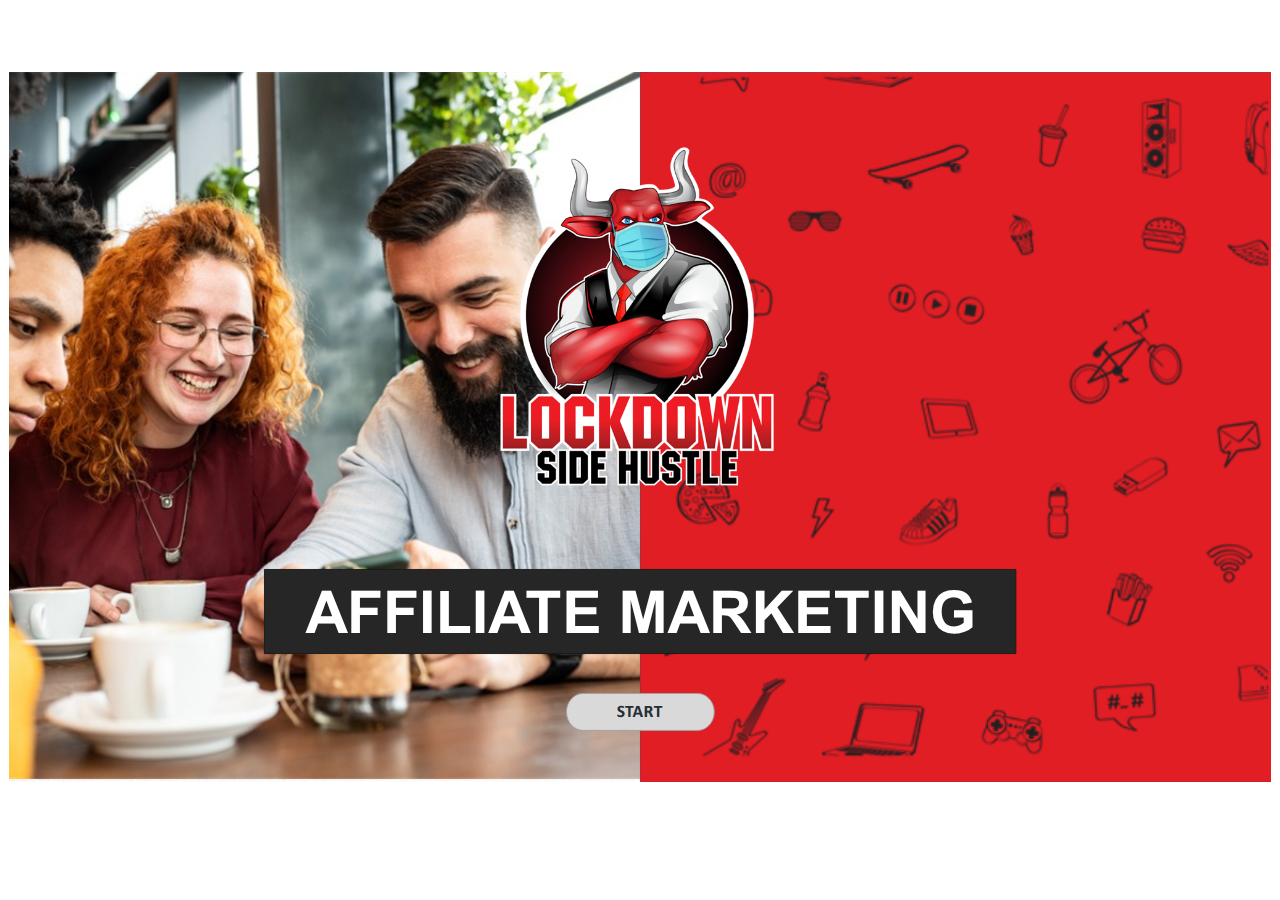
<file: index_lms.html>
<html>
<head>
    <title>Affiliate Marketing</title>
    <meta http-equiv="x-ua-compatible" content="IE=edge" />
    <style>
        body {
            background: #ffffff;
            overflow: hidden;
        }

        html, body, table {
            height: 100%;
            width: 100%;
            margin: 0;
            padding: 0;
            border: 0;
        }

        table td {
            vertical-align: middle;
            text-align: center;
        }

        #nosupport {
            background: #f5f5f5;
            margin: 50px 65px;
            border: 1px solid #d5d5d5;
            width: calc(100% - 130px);
            height: calc(100% - 100px);
        }

        p {
            font-family: 'Helvetica Neue', Helvetica, Arial, Verdana, sans-serif;
            font-size: 12pt;
            color: #303030;
        }

        a {
            color: #2D9DDA;
            text-decoration: none !important;
        }

    </style>
    <script>
        var html5Supported = true,
                showWarning = false;

        function displayWarning() {
            if (showWarning) {
                document.getElementById('nosupport').style.visibility = 'visible';
            }
        }

    </script>
    <!--[if lte IE 9]><script>html5Supported = false;</script><![endif]-->

    <script type="text/javascript">
        (function () {
            var settings = {
                runtimeOrder: [{"type":"html5","url":"index_lms_html5.html"}]
            };

            var detection = {
                agent: navigator.userAgent,

                flashEnabled: function () {
                    var description, version, flashAX,
                            plugin = navigator.plugins["Shockwave Flash"];

                    if (plugin != null) {
                        description = plugin.description.split(" ");
                        version = Number(description[description.length - 2]);

                        return (version >= 10) || isNaN(version);
                    } else {
                        try {
                            flashAX = new ActiveXObject("ShockwaveFlash.ShockwaveFlash.10");
                            return (flashAX != null);
                        } catch (e) {
                        }
                    }

                    return false;
                },

                html5Enabled: function () {
                    return html5Supported;
                },

                ampEnabled: function () {
                    return false;
                },

                isIOS: function () {
                    return (this.agent.indexOf("AppleWebKit/") > -1 && this.agent.indexOf("Mobile/") > -1)
                },

                isAndroid: function () {
                    return (this.agent.indexOf("Android") > -1);
                },

                isIPad: function () {
                    return (this.agent.indexOf("iPad") > -1);
                }
            };

            var router = {

                init: function () {
                    var i,
                            redirected = false,
                            order = settings.runtimeOrder,
                            launchMap = {
                                flash: {
                                    isEnabled: 'flashEnabled',
                                    delim: '?'
                                },
                                html5: {
                                    isEnabled: 'html5Enabled',
                                    delim: '?'
                                },
                                amp: {
                                    isEnabled: 'ampEnabled',
                                    delim: '#'
                                }
                            };

                    for (i = 0; i < order.length; i++) {
                        var launchInfo = launchMap[order[i].type],
                                url = order[i].url;

                        if (detection[launchInfo.isEnabled]()) {
                            this.redirect(url, launchInfo.delim);
                            redirected = true;
                            break;
                        }
                    }

                    if (!redirected) {
                        showWarning = true;
                    }
                },

                getQueryString: function (params) {
                    params = params || [];
                    var i,
                            queryString = document.location.search.substr(1),
                            paramArr = queryString.length > 0 ? queryString.split('&') : [];

                    for (i = 0; i < params.length; i++) {
                        paramArr.push([params[i].name, params[i].value].join('='));
                    }

                    return paramArr.join('&');
                },

                formatUrl: function (url, delim) {
                    delim = delim || '?';

                    var queryString = this.getQueryString();

                    if (queryString != null && queryString.length > 0) {
                        return [url, queryString].join(delim);
                    }

                    return url;
                },

                redirect: function (url, delim) {
                    window.location.replace(this.formatUrl(url, delim));
                }

            };

            router.init();
        })();
    </script>
</head>

<body onload="displayWarning()" style="height: 100%;">
<div id="nosupport" style="visibility: hidden;">
    <table>
        <tr>
            <td>
                <p>
                    <svg xmlns="http://www.w3.org/2000/svg" width="90.2" height="74.9" viewBox="0 0 90 75" version="1.1">
                        <g transform="scale(.1)">
                            <path d="m409 7c54-25 106 20 130 66 106 170 213 340 320 510 17 28 32 63 19 96-14 36-55 51-91 51-224 1-448 0-672 0-35 1-76-3-100-33-26-32-15-77 5-108 107-173 216-344 324-517 16-26 35-53 65-65z"
                                  fill="#4c4c4c"/>
                            <path d="m419 57c26-20 55 4 68 27 109 174 218 348 328 522 9 17 23 35 17 55-11 20-36 18-55 19-224 0-447 0-670 0-20-1-46 1-57-19-5-18 6-34 14-48 109-174 218-348 327-522 9-12 17-25 28-34z"
                                  fill="#f5f5f5"/>
                            <path d="m429 179c25-12 58 8 56 35-1 81-5 161-10 242 2 32-49 39-57 9-7-73-6-146-11-219-1-24-4-56 22-67zM430 539 430 539 430 539c45-24 80 53 32 72-45 24-80-53-32-72z"
                                  fill="#4c4c4c"/>
                        </g>
                    </svg>
                </p>
                <p>This course cannot be played because your web browser does not support HTML5.</p>
                <p><a href=""></a></p>

            </td>
        </tr>
    </table>
</div>
</body>

</html>
</file>
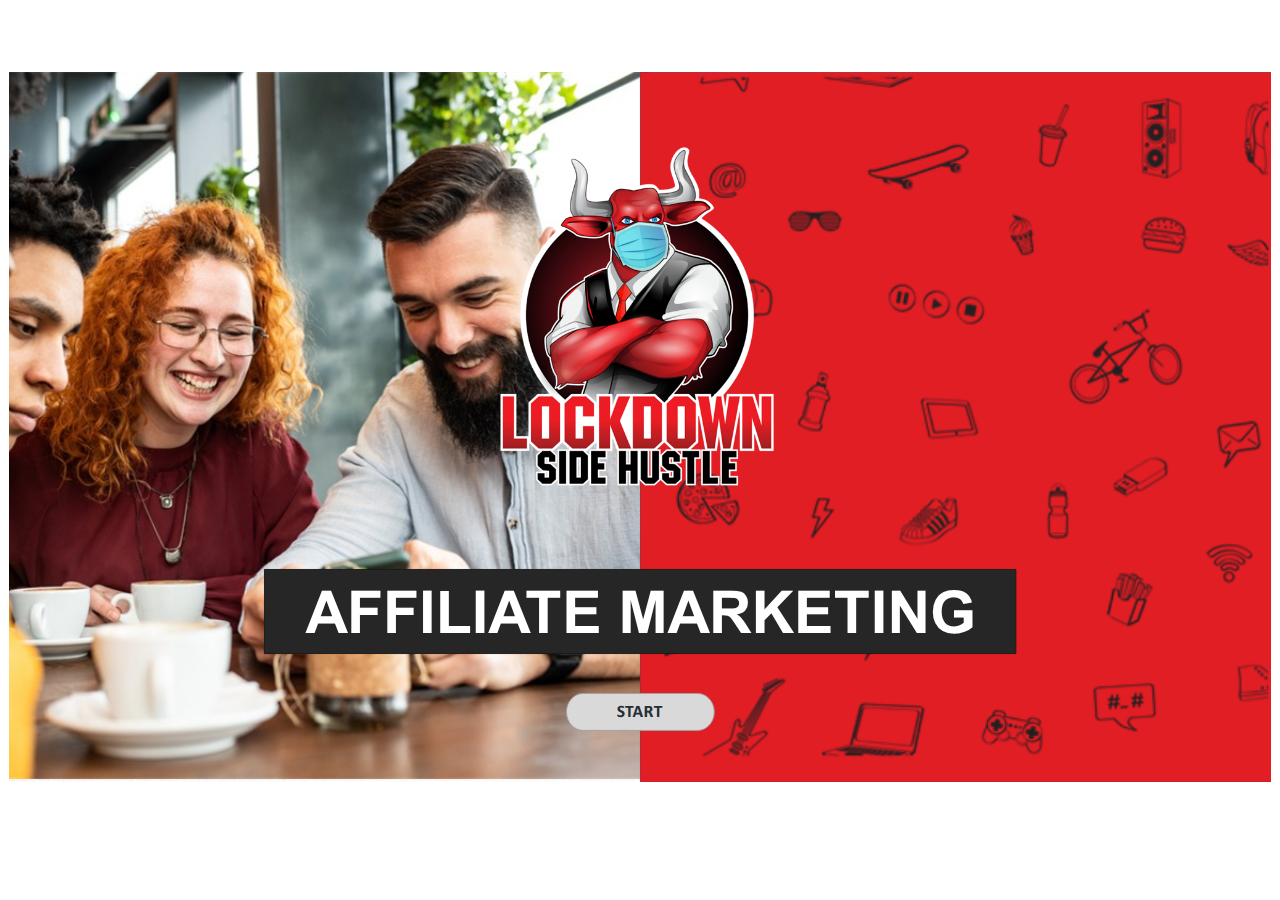
<file: index_lms_html5.html>
<!doctype html>
<html lang="en-US">
<head>
  <meta charset="utf-8" />
  <!-- Created using Storyline 3 - http://www.articulate.com  -->
  <!-- version: 3.8.20838.0 -->
  <title>Affiliate Marketing</title>
  <meta http-equiv="x-ua-compatible" content="IE=edge" />
  <meta name="viewport" content="width=device-width, initial-scale=1.0, user-scalable=no, minimal-ui" />
  <meta name="apple-mobile-web-app-capable" content="yes" />

  <style rel="stylesheet" data-noprefix>.slide-loader{position:absolute;pointer-events:none;left:50%;top:50%;-webkit-animation:spin 1.8s linear infinite;-moz-animation:spin 1.8s linear infinite;-ms-animation:spin 1.8s linear infinite;animation:spin 1.8s linear infinite;width:100px;height:100px;-webkit-transform:translate(-50%, -50%);-ms-transform:translate(-50%, -50%);z-index:10000;background:transparent url("[data-uri]") no-repeat center center}.mobile-chrome-warning{position:fixed;width:300px;height:75px;bottom:0px;background:rgba(0,0,0,0.0001);display:none;pointer-events:none;z-index:99}.mobile-chrome-warning-btn{position:absolute;left:-16px;top:-15px;width:107px;height:107px;background:rgba(0,0,0,0.6);border-radius:50%;border:1px solid rgba(255,255,255,0.2);pointer-events:all;-webkit-transform:scale(0.6)}.mobile-chrome-warning-btn svg{position:absolute;left:60%;top:58%;-webkit-transform:translate(-50%, -50%)}.mobile-chrome-warning-bubble{position:relative;color:white;padding:10px;background:rgba(0,0,0,0.8);border-radius:5px;float:left;margin-left:100px;margin-top:15px;pointer-events:none}.mobile-chrome-warning-bubble:before{position:absolute;top:8.5px;left:-20px;width:30px;height:30px;content:'';display:block;width:0;height:0;border-style:solid;border-width:12.5px 20px 12.5px 0;border-color:transparent rgba(0,0,0,0.8) transparent transparent;pointer-events:none}.is-mobile .swipe-resume-arrow{position:fixed;top:30%;left:50%;-webkit-transform:translate(-50%, 0);width:12%}.is-mobile .mobile-chrome-warning-text{position:fixed;top:56%;left:50%;-webkit-transform:translate(-50%, 0);height:30%;width:80%;line-height:43px;text-align:center;color:#aeb7bd;word-break:break-word;font-size:20px}.slide-loader .mobile-loader-dot{display:none}@-ms-keyframes spin{from{-ms-transform:translate(-50%, -50%) rotate(0deg)}to{-ms-transform:translate(-50%, -50%) rotate(360deg)}}@-moz-keyframes spin{from{-moz-transform:translate(-50%, -50%) rotate(0deg)}to{-moz-transform:translate(-50%, -50%) rotate(360deg)}}@-webkit-keyframes spin{from{-webkit-transform:translate(-50%, -50%) rotate(0deg)}to{-webkit-transform:translate(-50%, -50%) rotate(360deg)}}@keyframes spin{from{transform:translate(-50%, -50%) rotate(0deg)}to{transform:translate(-50%, -50%) rotate(360deg)}}body.is-mobile{background:black !important}body.is-theme-unified{background:#1b1a1a}.is-mobile .load-container,.is-theme-unified .load-container{position:absolute;left:0;top:0;width:100%;height:100%;background-color:rgba(0,0,0,0.5);z-index:1;visibility:visible;-webkit-transition:visibility 250ms, opacity 250ms linear;-moz-transition:visibility 250ms, opacity 250ms linear;-mz-transition:visibility 250ms, opacity 250ms linear;transition:visibility 250ms, opacity 250ms linear;pointer-events:none}.is-mobile .hide-slide-loader .load-container,.is-theme-unified .hide-slide-loader .load-container{opacity:0;visibility:hidden}.is-mobile .slide-loader,.is-theme-unified .slide-loader{-webkit-animation:none;-moz-animation:none;-ms-animation:none;animation:none;background:none;text-align:center;width:120px;height:80px;top:60%}.is-theme-unified .slide-loader{top:50%}.is-mobile .slide-loader .mobile-loader-dot,.is-theme-unified .slide-loader .mobile-loader-dot{width:30px;height:30px;background-color:white;border-radius:100%;display:inline-block;-webkit-animation:slide-loader 1s ease-in-out 0s infinite both;-moz-animation:slide-loader 1s ease-in-out 0s infinite both;-ms-animation:slide-loader 1s ease-in-out 0s infinite both;animation:slide-loader 1s ease-in-out 0s infinite both}.is-mobile .slide-loader .dot1,.is-theme-unified .slide-loader .dot1{-webkit-animation-delay:-0.2s;-moz-animation-delay:-0.2s;-ms-animation-delay:-0.2s;animation-delay:-0.2s}.is-mobile .slide-loader .dot2,.is-theme-unified .slide-loader .dot2{-webkit-animation-delay:-0.1s;-moz-animation-delay:-0.1s;-ms-animation-delay:-0.1s;animation-delay:-0.1s}@-ms-keyframes slide-loader{0%,80%,100%{-ms-transform:scale(0.6)}40%{-ms-transform:scale(0)}}@-moz-keyframes slide-loader{0%,80%,100%{-moz-transform:scale(0.6)}40%{-moz-transform:scale(0)}}@-webkit-keyframes slide-loader{0%,80%,100%{-webkit-transform:scale(0.6)}40%{-webkit-transform:scale(0)}}@keyframes slide-loader{0%,80%,100%{transform:scale(0.6)}40%{transform:scale(0)}}.mobile-load-title-overlay{display:none}.is-mobile .mobile-load-title-overlay,.is-touchable .mobile-load-title-overlay{display:block;position:fixed;top:0;right:0;bottom:0;left:0;z-index:999;pointer-events:none}.is-mobile .mobile-load-title-overlay .mobile-load-title,.is-touchable .mobile-load-title-overlay .mobile-load-title{position:relative;height:30%;width:80%;margin:0 auto;line-height:43px;text-align:center;color:#aeb7bd;word-break:break-word}@media only screen and (min-width: 320px) and (orientation: landscape){.is-mobile .mobile-load-title,.is-touchable .mobile-load-title{font-size:28.8px;-moz-transform:translateY(33%);-ms-transform:translateY(33%);-webkit-transform:translateY(33%);transform:translateY(33%)}}@media only screen and (min-width: 320px) and (orientation: portrait){.is-mobile .slide-loader,.is-touchable .slide-loader{top:55%}.is-mobile .mobile-load-title,.is-touchable .mobile-load-title{font-size:28.8px;-moz-transform:translateY(35%);-ms-transform:translateY(35%);-webkit-transform:translateY(35%);transform:translateY(35%)}}
</style>

  
    <script src="lms/APIConstants.js" charset="utf-8"></script>
    <script src="lms/Configuration.js" charset="utf-8"></script>
    <script src="lms/UtilityFunctions.js" charset="utf-8"></script>
    <script src="lms/SCORM2004Functions.js" charset="utf-8"></script>
    <script src="lms/SCORMFunctions.js" charset="utf-8"></script>
    <script src="lms/AICCFunctions.js" charset="utf-8"></script>
    <script src="lms/NONEFunctions.js" charset="utf-8"></script>
    <script src="lms/LMSAPI.js" charset="utf-8"></script>
    <script src="lms/API.js" charset="utf-8"></script>

    <script>
      strContentLocation = "story_html5.html";

      function LoadContent(){}
    </script>
  
</head>
<body style="background: #FFFFFF" class="cs-HTML is-theme-classic" role="application">
  <!-- 360 -->
  <script>!function(e){var i=/iPhone/i,o=/iPod/i,n=/iPad/i,t=/(?=.*\bAndroid\b)(?=.*\bMobile\b)/i,d=/Android/i,s=/(?=.*\bAndroid\b)(?=.*\bSD4930UR\b)/i,b=/(?=.*\bAndroid\b)(?=.*\b(?:KFOT|KFTT|KFJWI|KFJWA|KFSOWI|KFTHWI|KFTHWA|KFAPWI|KFAPWA|KFARWI|KFASWI|KFSAWI|KFSAWA)\b)/i,r=/IEMobile/i,h=/(?=.*\bWindows\b)(?=.*\bARM\b)/i,a=/BlackBerry/i,l=/BB10/i,p=/Opera Mini/i,f=/(CriOS|Chrome)(?=.*\bMobile\b)/i,u=/(?=.*\bFirefox\b)(?=.*\bMobile\b)/i,c=new RegExp("(?:Nexus 7|BNTV250|Kindle Fire|Silk|GT-P1000)","i"),w=function(e,i){return e.test(i)},A=function(e){var A=e||navigator.userAgent,v=A.split("[FBAN");if(void 0!==v[1]&&(A=v[0]),this.apple={phone:w(i,A),ipod:w(o,A),tablet:!w(i,A)&&w(n,A),device:w(i,A)||w(o,A)||w(n,A)},this.amazon={phone:w(s,A),tablet:!w(s,A)&&w(b,A),device:w(s,A)||w(b,A)},this.android={phone:w(s,A)||w(t,A),tablet:!w(s,A)&&!w(t,A)&&(w(b,A)||w(d,A)),device:w(s,A)||w(b,A)||w(t,A)||w(d,A)},this.windows={phone:w(r,A),tablet:w(h,A),device:w(r,A)||w(h,A)},this.other={blackberry:w(a,A),blackberry10:w(l,A),opera:w(p,A),firefox:w(u,A),chrome:w(f,A),device:w(a,A)||w(l,A)||w(p,A)||w(u,A)||w(f,A)},this.seven_inch=w(c,A),this.any=this.apple.device||this.android.device||this.windows.device||this.other.device||this.seven_inch,this.phone=this.apple.phone||this.android.phone||this.windows.phone,this.tablet=this.apple.tablet||this.android.tablet||this.windows.tablet,"undefined"==typeof window)return this},v=function(){var e=new A;return e.Class=A,e};"undefined"!=typeof module&&module.exports&&"undefined"==typeof window?module.exports=A:"undefined"!=typeof module&&module.exports&&"undefined"!=typeof window?module.exports=v():"function"==typeof define&&define.amd?define("isMobile",[],e.isMobile=v()):e.isMobile=v()}(this);</script>

  <div id="preso"></div>
  <script>
    window.globals = {
      DATA_PATH_BASE: '',
      lmsPresent: true,
      tinCanPresent: false,
      aoSupport: false,
      scale: 'show all',
      captureRc: false,
      browserSize: 'optimal',
      bgColor: '#FFFFFF',
      features: '',
      themeName: 'classic',
      preloaderColor: '#FFFFFF',
      suppressAnalytics: false,
      productChannel: 'perpetual',
      publishSource: 'storyline',
      aid: '',
      cid: '2378b515-7562-4b5e-9816-18d7f24edd3b',
      playerVersion: '3.8.20838.0',
      maxIosVideoElements: 5,

      
      parseParams: function(qs) {
        if (window.globals.parsedParams != null) {
          return window.globals.parsedParams;
        }
        qs = (qs || window.location.search.substr(1)).split('+').join(' ');
        var params = {},
            tokens,
            re = /[?&]?([^=]+)=([^&]*)/g;

        while (tokens = re.exec(qs)) {
          params[decodeURIComponent(tokens[1]).trim()] =
            decodeURIComponent(tokens[2]).trim();
        }
        window.globals.parsedParams = params;
        return params;
      },

    };
    
      window.scormdriver_content = window;
    

    (function() {
      var isPhone = false,
          params = window.globals.parseParams();

      if (params.deviceType != null) { isPhone = params.deviceType === 'phone'; }
      if (params.devicepreview != null) { isPhone = params.phone  == '1'; }

      if (window.globals.themeName !== 'classic') {
        
        if (params.deviceType != null) {
          window.isMobile.phone = isPhone;
          window.isMobile.tablet = params.deviceType === 'tablet';
          window.isMobile.any = window.isMobile.phone || window.isMobile.tablet;
        }

        
        if (params.devicepreview != null) {
          window.isMobile.phone = isPhone;
          window.isMobile.tablet = params.devicepreview === '1' && params.phone == null;
          window.isMobile.any = window.isMobile.phone || window.isMobile.tablet;
        }

        if (window.isMobile.any) {
          document.body.classList.add('is-touchable-tablet');
          if (window.isMobile.phone) {
            document.body.classList.add('is-touchable-phone');
          }
        }
      } else if (window.isMobile.any || params.deviceType != null) {
        isPhone = window.isMobile.phone || (params.deviceType === 'phone');

        document.body.classList.add('is-mobile');
        document.body.classList.add(isPhone ? 'is-phone' : 'is-tablet');

        
        if (window.vInterfaceObject != null && window.vInterfaceObject.isRise) {
          document.body.style.background = 'transparent';
        }
      }
    })();
  </script>
  <script SRC="story_content/user.js" TYPE="text/javascript"></script>
  <div class="slide-loader"></div>

  <script type="text/javascript">
    if (window.isMobile.any || window.globals.themeName === 'unified') { var doc = document, loader = doc.body.querySelector('.slide-loader'); [ 1, 2, 3 ].forEach(function(n) { var d = doc.createElement('div'); d.style.backgroundColor = window.globals.preloaderColor; d.classList.add('mobile-loader-dot'); d.classList.add('dot' + n); loader.appendChild(d);
      });
    }
  </script>

  <div class="mobile-load-title-overlay">
    <div class="mobile-load-title">Affiliate Marketing</div>
  </div>
  <script>
    
    if (window.autoSpider && window.vInterfaceObject) {
      document.querySelector('.mobile-load-title-overlay').style.display = 'none';
    }
  </script>

  <div class="mobile-chrome-warning">
    <div class="mobile-chrome-warning-btn">
        <svg xmlns="http://www.w3.org/2000/svg" version="1.1" xmlns:xlink="http://www.w3.org/1999/xlink" preserveAspectRatio="none" x="0px" y="0px" width="107px" height="78px" viewBox="0 0 107 78">

          <g id="mobile-chrome-warning-arrow">
            <path fill="white" stroke="none" d="
            M 24.1 31.4
            L 12.05 15.85 0 31.4 8.3 31.4 8.3 54 15.25 54 15.25 31.4 24.1 31.4 Z"></path>
          </g>

          <path id="mobile-chrome-warning-hand" stroke="white" stroke-width="2" stroke-linejoin="round" stroke-linecap="round" fill="none" d="
          M 37.55 16.1
          Q 36.3 14.8 36.3 13.1 36.3 11.45 37.55 10.15 38.85 8.9 40.55 8.9 42.2 8.9 43.5 10.15
          L 46.75 13.375 46.75 13.35
          Q 45.5 12.05 45.5 10.35 45.5 8.7 46.75 7.4 48.05 6.15 49.75 6.15 51.4 6.15 52.7 7.4
          L 57 11.65
          Q 56.05 10.4828125 56.05 9 56.05 7.3 57.3 6 58.6 4.8 60.3 4.8 62 4.8 63.3 6
          L 74.3 17
          Q 76.3 19.05 77.5 21.55 78.75 24.05 79.1 26.9 79.4 29.7 80.65 32.25 81.85 34.75 83.85 36.75
          L 85.6 38.5 69.5 54.6
          Q 68.25 53.35 66.5 52.1 64.75 50.8 62.85 49.85 60.95 48.85 59.25 48.5
          L 32 42.5
          Q 31.15 42.3 30.45 41.8 29.1 40.8 28.85 39.3 28.6 37.85 29.35 36.55 30.05 35.25 31.65 34.7
          L 31.9 34.65
          Q 32.55 34.45 33.25 34.45
          L 44.3 34.9 17.65 8.2
          Q 16.4 6.9 16.4 5.2 16.4 3.55 17.65 2.25 18.95 1 20.65 1 22.3 1 23.6 2.25
          L 37.55 16.1 39.2 17.75
          M 58.95 13.65
          L 58.075 12.775 57.3 12
          Q 57.140234375 11.833984375 57 11.65
          L 58.075 12.775
          M 46.75 13.375
          L 48.4 15"></path>

        </svg>
      </div>

      <div class="mobile-chrome-warning-bubble">
        Drag up for fullscreen
      </div>
  </div>

  <div id="video-pen" class="offscreen"></div>
  <div id="font-test" style="position: fixed; left: -1000px; top: 0;">
    <svg height="100" width="100" viewBox="0 0 100 100">
      <text style="font-family: DS_TEST_CHARSET, sans-serif" y="20">
        <tspan color="black" id="font-test-download">M</tspan>
      </text>
      <text style="font-family: sans-serif" y="40">
        <tspan color="black" id="font-test-default">M</tspan>
      </text>
    </svg>
  </div>

  
    <iframe name="AICCComm" src="lms/AICCComm.html" style="display:none;"></iframe>
    <iframe name="rusticisoftware_aicc_results" src="lms/blank.html" style="display:none;"></iframe>
    <iframe name="NothingFrame" src="lms/blank.html" style="display:none;"></iframe>
  

  <link rel="stylesheet" href="html5/lib/stylesheets/main.min.css" data-noprefix />
  <link rel="stylesheet" href="html5/data/css/output.min.css" data-noprefix />
  <script data-main="app/scripts/init.generated" src="html5/lib/scripts/app.min.js"></script>
</body>
</html>
</file>
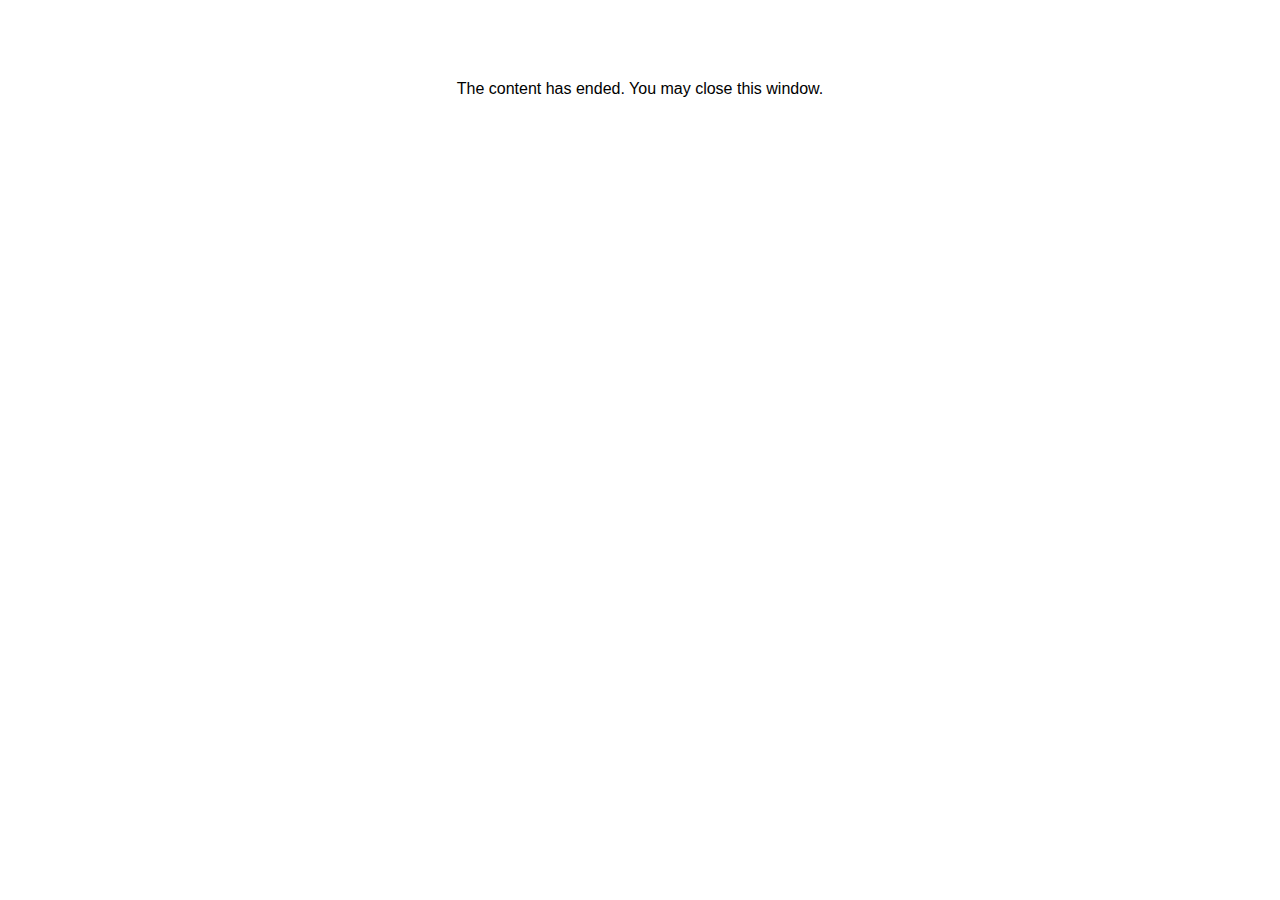
<file: lms/goodbye.html>
<html><body bgcolor="#ffffff">
<center>
<br><br><br><br><font face="Calibri, articulate, tahoma, arial" size="3" color: "#333333">
The content has ended. You may close this window.
</font>
</center>
</body></html>
</file>
<file: html5/lib/stylesheets/main.min.css>
html{font-size:100%;line-height:1.5em}html{font-family:sans-serif;-ms-text-size-adjust:100%;-webkit-text-size-adjust:100%}body{margin:0}article,aside,details,figcaption,figure,footer,header,hgroup,main,menu,nav,section,summary{display:block}audio,canvas,progress,video{display:inline-block;*display:inline;*zoom:1;vertical-align:baseline}audio:not([controls]){display:none;height:0}[hidden]{display:none}template{display:none}a{background-color:transparent}a:active,a:hover{outline:0}abbr[title]{border-bottom:1px dotted}b,strong{font-weight:bold}blockquote{margin:1.5em 40px}dfn{font-style:italic}h1{font-size:2em;line-height:1.5em;margin-top:.75em;margin-bottom:.75em}h2{font-size:1.5em;line-height:2em;margin-top:1em;margin-bottom:1em}h3{font-size:1.17em;line-height:1.28205em;margin-top:1.28205em;margin-bottom:1.28205em}h4{font-size:1em;line-height:1.5em;margin-top:1.5em;margin-bottom:1.5em}h5{font-size:.83em;line-height:1.80723em;margin-top:1.80723em;margin-bottom:1.80723em}h6{font-size:.67em;line-height:2.23881em;margin-top:2.23881em;margin-bottom:2.23881em}mark{background:#ff0;color:#000}p,pre{margin:1.5em 0}small{font-size:80%}sub,sup{font-size:75%;line-height:0;position:relative;vertical-align:baseline}sup{top:-0.5em}sub{bottom:-0.25em}dl,menu,ol,ul{margin:1.5em 0}dd{margin:0 0 0 40px}menu,ol,ul{padding:0 0 0 40px}nav ul,nav ol{list-style:none;list-style-image:none}img{border:0;-ms-interpolation-mode:bicubic}svg:not(:root){overflow:hidden}figure{margin:1.5em 40px}hr{-moz-box-sizing:content-box;-webkit-box-sizing:content-box;box-sizing:content-box;height:0}pre{overflow:auto}code,kbd,pre,samp{font-family:monospace, monospace;font-size:1em}form{margin:0}button,input,optgroup,select,textarea{color:inherit;font:inherit;margin:0;*font-family:sans-serif;*vertical-align:middle}button{overflow:visible}button,select{text-transform:none}button,html input[type="button"],input[type="reset"],input[type="submit"]{-webkit-appearance:button;cursor:pointer;*overflow:visible}button[disabled],html input[disabled]{cursor:default}button::-moz-focus-inner,input::-moz-focus-inner{border:0;padding:0}input{line-height:normal}input[type="checkbox"],input[type="radio"]{-moz-box-sizing:border-box;-webkit-box-sizing:border-box;box-sizing:border-box;padding:0;*height:13px;*width:13px}input[type="number"]::-webkit-inner-spin-button,input[type="number"]::-webkit-outer-spin-button{height:auto}input[type="search"]{-webkit-appearance:textfield;-moz-box-sizing:content-box;-webkit-box-sizing:content-box;box-sizing:content-box}input[type="search"]::-webkit-search-cancel-button,input[type="search"]::-webkit-search-decoration{-webkit-appearance:none}fieldset{margin:0 2px;border-color:#c0c0c0;border-top-width:.0625em;border-top-style:solid;padding-top:.4625em;border-bottom-width:.0625em;border-bottom-style:solid;padding-bottom:.9125em;border-left-width:.0625em;border-left-style:solid;padding-left:.875em;border-right-width:.0625em;border-right-style:solid;padding-right:.875em}legend{border:0;padding:0;*margin-left:-7px}textarea{overflow:auto}optgroup{font-weight:bold}table{border-collapse:collapse;border-spacing:0}td,th{padding:0}div.popup-pane p strong,div.popup-pane p em,.presenter-name{white-space:nowrap;overflow:hidden;text-overflow:ellipsis}.offscreen{position:fixed;top:0 !important;left:-9999px !important;max-width:1000px}.invisible{visibility:hidden !important}.visible{visibility:visible !important}.transparent{opacity:0 !important}.hidden{display:none !important}.accessibility,.slider{position:absolute;top:0;left:0;height:1px;width:1px;overflow:hidden;opacity:0}.accessibility:focus,.slider:focus{outline:none}.scrollable,.is-desktop .panel-content,.is-desktop .panel-section-content{overflow:auto}.focused{outline:none !important}rect.focused{fill:none;outline:none !important;stroke:yellow}.align-left{text-align:left !important}.align-right{text-align:right !important}.align-center{text-align:center !important}.align-flex-start{display:-webkit-box;display:-webkit-flex;display:-moz-flex;display:-ms-flexbox;display:flex;-webkit-box-align:start;-ms-flex-align:start;-webkit-align-items:flex-start;-moz-align-items:flex-start;align-items:flex-start}.align-flex-center{display:-webkit-box;display:-webkit-flex;display:-moz-flex;display:-ms-flexbox;display:flex;-webkit-box-align:center;-ms-flex-align:center;-webkit-align-items:center;-moz-align-items:center;align-items:center}.align-flex-end{display:-webkit-box;display:-webkit-flex;display:-moz-flex;display:-ms-flexbox;display:flex;-webkit-box-align:end;-ms-flex-align:end;-webkit-align-items:flex-end;-moz-align-items:flex-end;align-items:flex-end}.inflexible,.is-desktop .controls .relative-nav,.is-desktop .submit-all-button,.tabs,.is-desktop .panel-section-header,.is-desktop .panel-header,.is-desktop .panel-footer,.header-primary{-webkit-box-flex:none;-webkit-flex:none !important;-moz-box-flex:none;-moz-flex:none !important;-ms-flex:none !important;flex:none !important}.auto-flexible{-webkit-box-flex:auto;-webkit-flex:auto !important;-moz-box-flex:auto;-moz-flex:auto !important;-ms-flex:auto !important;flex:auto !important}.initial-flexible{-webkit-box-flex:0;-webkit-flex:0 1 auto !important;-moz-box-flex:0;-moz-flex:0 1 auto !important;-ms-flex:0 1 auto !important;flex:0 1 auto !important}.bleed{padding:0 !important}.unstyled,.is-desktop .btn,.choice-list,.tabs,.is-desktop .outline-list{margin:0;padding:0;list-style:none;border:none;background:none}.force-unstyled,.progress-control .btn-unstyled,.progress-control .choice-list .choice-list-trigger,.choice-list .progress-control .choice-list-trigger,.progress-control .tabs>li{background:none !important;border:none !important;box-shadow:none !important}.text-compact,.choice-list .choice-list-trigger,.tabs>li,.is-desktop .outline-list li a{display:inline-block;max-width:100%;overflow:hidden;white-space:nowrap;text-overflow:ellipsis}.text-rtl,.text-direction-rtl .is-desktop .controls,.text-direction-rtl .is-desktop .controls-group,.text-direction-rtl .tabs,.text-direction-rtl .is-mobile .panel-content,.text-direction-rtl .is-desktop .panel-content,.text-direction-rtl .is-desktop .panel-header,.text-direction-rtl .topmenu-panel{direction:rtl;unicode-bidi:bidi-override;text-align:right}.text-align-sub{vertical-align:sub}.text-align-middle{vertical-align:middle}.ui-draggable{z-index:99}.ui-droppable{z-index:98}.ui-draggable-dragging{z-index:9999}.border-base,input[type='text'],input[type='search'],.is-desktop .btn,.progress-control,.progress-bar-seek,.search-input input[type="search"],.presentation-wrapper:after,.topmenu-tab,.topmenu-panel{border-style:solid;border-width:1px}.cursor-hover:hover,.rotatable:hover{cursor:pointer}.cursor-hover:hover *,.rotatable:hover *{cursor:pointer}.cursor-default{cursor:default !important}.cursor-default *{cursor:default !important}.opaque{pointer-events:all !important}.non-eventable{pointer-events:none}.full-size{height:100%;position:relative;width:100%}.abs{position:absolute}.tweenable{will-change:opacity, transform}*{box-sizing:border-box}html,body{height:100%}html{font-size:62.5%;-webkit-user-select:none;-moz-user-select:none;-ms-user-select:none;user-select:none}body{font-size:1.3rem;line-height:1.2;font-family:sans-serif;overflow:hidden}body.is-desktop.is-too-tall{overflow-y:scroll}body.is-desktop.has-scrollbar{overflow:scroll}body.is-desktop.is-too-wide{overflow-x:scroll}body.is-desktop *{-webkit-font-smoothing:subpixel-antialiasing}body.is-mobile::-webkit-scrollbar,body.is-mobile *::-webkit-scrollbar{-webkit-appearance:none;display:none}a{color:inherit;text-decoration:none}input[type='text'],input[type='search']{border-radius:4px;padding:.3em .5em}hr{position:absolute;top:0;left:0;width:100%;height:1px;background:none;border:0;border-top-style:solid;border-top-width:1px;color:none;margin:0}*:focus{outline:none}@font-face{font-family:'DS_TEST_CHARSET';src:url("[data-uri]");font-style:normal;font-weight:normal}.is-desktop .grid-center{-webkit-box-pack:center;-ms-flex-pack:center;-webkit-justify-content:center;-moz-justify-content:center;justify-content:center;-webkit-box-align:center;-ms-flex-align:center;-webkit-align-items:center;-moz-align-items:center;align-items:center}.is-desktop .grid-row{max-width:100%;max-height:100%;display:-webkit-box;display:-webkit-flex;display:-moz-flex;display:-ms-flexbox;display:flex;-webkit-box-direction:normal;-webkit-box-orient:horizontal;-webkit-flex-direction:row;-moz-flex-direction:row;-ms-flex-direction:row;flex-direction:row}.is-desktop .grid-row.grid-reverse{-webkit-box-direction:reverse;-webkit-box-orient:horizontal;-webkit-flex-direction:row-reverse;-moz-flex-direction:row-reverse;-ms-flex-direction:row-reverse;flex-direction:row-reverse}.is-desktop .grid-row.grid-horz-center{-webkit-box-pack:center;-ms-flex-pack:center;-webkit-justify-content:center;-moz-justify-content:center;justify-content:center}.is-desktop .grid-row.grid-vert-center{-webkit-box-align:center;-ms-flex-align:center;-webkit-align-items:center;-moz-align-items:center;align-items:center}.is-desktop .grid-row>*{-webkit-box-flex:1;-webkit-flex:1;-moz-box-flex:1;-moz-flex:1;-ms-flex:1;flex:1;max-width:100%}.is-desktop .grid-row-align-start{-webkit-box-pack:start;-ms-flex-pack:start;-webkit-justify-content:flex-start;-moz-justify-content:flex-start;justify-content:flex-start}.is-desktop .grid-row-align-end{-webkit-box-pack:end;-ms-flex-pack:end;-webkit-justify-content:flex-end;-moz-justify-content:flex-end;justify-content:flex-end}.is-desktop .grid-col{max-width:100%;max-height:100%;display:-webkit-box;display:-webkit-flex;display:-moz-flex;display:-ms-flexbox;display:flex;-webkit-box-direction:normal;-webkit-box-orient:vertical;-webkit-flex-direction:column;-moz-flex-direction:column;-ms-flex-direction:column;flex-direction:column}.is-desktop .grid-col.grid-reverse{-webkit-box-direction:reverse;-webkit-box-orient:vertical;-webkit-flex-direction:column-reverse;-moz-flex-direction:column-reverse;-ms-flex-direction:column-reverse;flex-direction:column-reverse}.is-desktop .grid-col.grid-horz-center{-webkit-box-align:center;-ms-flex-align:center;-webkit-align-items:center;-moz-align-items:center;align-items:center}.is-desktop .grid-col.grid-vert-center{-webkit-box-pack:center;-ms-flex-pack:center;-webkit-justify-content:center;-moz-justify-content:center;justify-content:center}.is-desktop .grid-col>*{-webkit-box-flex:1;-webkit-flex:1;-moz-box-flex:1;-moz-flex:1;-ms-flex:1;flex:1;max-height:100%}.caption{font-family:"Open Sans Full", Helvetica, Arial, sans-serif;position:fixed;pointer-events:none;z-index:1;display:flex;align-items:center;flex-direction:column;bottom:0px;margin-bottom:10px;width:60vw;left:50vw;transform:translateX(-50%)}.caption>div{pointer-events:none;width:100%;text-align:center}.caption p{display:inline-block;pointer-events:none;padding:10px;text-shadow:-1px 0px black, 0px 1px black, 1px 0px black, 0px -1px black;color:#ffffff;border-radius:4px;background:#31373a;margin:0 0 10px 0;padding:10px;text-align:center;line-height:1.5}.caption p p:last-child{margin-bottom:0}.caption p q:before,.caption p q:after{content:''}.is-mobile .caption.caption--centered{-moz-transform:translate(-50%, -50%);-ms-transform:translate(-50%, -50%);-webkit-transform:translate(-50%, -50%);transform:translate(-50%, -50%);bottom:auto}.is-desktop .caption{position:absolute;width:60%;left:50%}.is-theme-classic.is-desktop .caption.with-bb{bottom:50px}.caption-controls{margin-right:10px}.text-direction-rtl .is-desktop .caption-controls{margin-left:10px;margin-right:0}.caption-controls .caption-btn.button-tapped{background:rgba(0,0,0,0.2)}.caption-controls .caption-btn svg{margin-left:2px;margin-top:6px}[class*='icon-']{font-style:normal;display:inline-block}.error-icon{position:absolute;top:5px;left:calc(50% - 32px);height:30px;width:25px;z-index:999}input,textarea{pointer-events:all}input:focus,textarea:focus{outline:none}button{cursor:pointer}button:focus{outline:none}.is-desktop .btn{border-radius:7px;color:inherit;cursor:pointer;display:inline-block;font-weight:bold;height:30px;line-height:28px;min-width:30px;padding:0 8px;text-align:center;text-decoration:none;vertical-align:bottom}.btn-unstyled,.choice-list .choice-list-trigger,.tabs>li{background:none;border:none;color:inherit;display:inline-block;height:inherit;line-height:inherit;padding:0;text-align:inherit}.btn-stretch{width:100%}.is-desktop .controls{-webkit-box-pack:justify;-ms-flex-pack:justify;-webkit-justify-content:space-between;-moz-justify-content:space-between;justify-content:space-between;max-height:30px;min-height:28px;line-height:30px;margin-top:16px;margin-bottom:5px;position:relative}.is-desktop .controls .btn{padding:0 8px 0 6px}.is-desktop .controls .btn:not(.hidden) ~ .btn{margin-left:7px}.text-direction-rtl .is-desktop .controls .btn:not(.hidden) ~ .btn{margin-left:0;margin-right:10px}.text-direction-rtl .is-desktop .controls .btn:first-of-type{margin-left:0}.is-desktop .controls .relative-nav .btn{min-width:71px}.text-direction-rtl .is-desktop .controls-group>.grid-row{-webkit-box-direction:reverse;-webkit-box-orient:horizontal;-webkit-flex-direction:row-reverse;-moz-flex-direction:row-reverse;-ms-flex-direction:row-reverse;flex-direction:row-reverse}.is-desktop .controls-group:not(:last-child){margin-right:10px}.text-direction-rtl .is-desktop .controls-group:not(:last-child){margin-left:10px;margin-right:0}.is-desktop .controls-group.play-only{-webkit-box-flex:initial;-webkit-flex:initial;-moz-box-flex:initial;-moz-flex:initial;-ms-flex:initial;flex:initial}.is-desktop .control-bar{position:relative;border-radius:7px}.is-desktop .control-actions{margin-left:auto;-webkit-box-flex:0;-webkit-flex:0 0 auto;-moz-box-flex:0;-moz-flex:0 0 auto;-ms-flex:0 0 auto;flex:0 0 auto}.is-desktop .control-actions .btn-icon{align-items:center;display:inline-flex;height:28px;margin-right:2px;vertical-align:top;position:relative;left:-5px}.text-direction-rtl .is-desktop .control-actions .btn-icon{margin-right:0;margin-left:2px;left:5px}.is-desktop .control-actions .text+.btn-icon{margin-right:0;margin-left:4px;position:relative;left:4px}.text-direction-rtl .is-desktop .control-actions .text+.btn-icon{margin-right:4px;margin-left:0;left:-1px}.text-direction-rtl .is-desktop .control-actions{margin-left:0;margin-right:auto}.is-desktop .submit-all-button button:not(.hidden){margin-right:7px}.text-direction-rtl .is-desktop .submit-all-button button:not(.hidden){margin-right:0;margin-left:7px}.hide-frame #main-window .controls{display:none}.circle-progress{position:absolute;left:2px;top:11.5px;z-index:-1}.btn.cs-disabled{pointer-events:none;opacity:0.5;cursor:default}.slider-bar{position:absolute;top:auto;bottom:0;height:120px}.slider-bar input[type='range']{box-sizing:content-box;padding:0px;position:absolute;bottom:0;left:50%;-moz-transform-origin:0 50%;-ms-transform-origin:0 50%;-webkit-transform-origin:0 50%;transform-origin:0 50%;-moz-transform:rotate(-90deg);-ms-transform:rotate(-90deg);-webkit-transform:rotate(-90deg);transform:rotate(-90deg);-moz-appearance:none;-webkit-appearance:none;width:100px;height:7px;outline:none}.slider-bar input[type='range']::-webkit-slider-runnable-track{border-style:solid;border-width:1px;height:7px}.slider-bar input[type='range']::-webkit-slider-thumb{-webkit-appearance:none;border-style:solid;border-width:1px;display:block;width:8px;height:20px;margin-top:-7px}.slider-bar input[type='range']::-webkit-slider-thumb:hover{cursor:pointer}.slider-bar input[type='range']::-moz-range-track{border-style:solid;border-width:1px;height:5px}.slider-bar input[type='range']::-moz-range-track:hover{cursor:pointer}.slider-bar input[type='range']::-moz-range-thumb{display:block;border-radius:0;width:5px;height:20px;margin-top:-8px}.slider-bar input[type='range']::-moz-range-thumb:hover{cursor:pointer}.slider-bar input[type='range']::-moz-focus-outer{border:0}@media screen and (min-width: 0\0){.slider-bar input[type='range']{bottom:23px !important;height:22px}.slider-bar input[type='range']::-ms-thumb{margin-top:0}}@supports (-ms-accelerator: true){.slider-bar input[type='range']{bottom:23px !important;height:22px}.slider-bar input[type='range']::-ms-thumb{margin-top:0}}.slider-bar input[type='range']::-ms-track{border-style:solid;border-width:1px;color:transparent;height:7px}.slider-bar input[type='range']::-ms-fill-lower,.slider-bar input[type='range']::-ms-fill-upper{background:transparent}.slider-bar input[type='range']::-ms-thumb{border-style:solid;border-width:1px;width:5px;height:20px}input[type=range]::-ms-tooltip{display:none}.progress-control{height:30px;padding:5px 5px 0}.progress-control .btn-unstyled,.progress-control .choice-list .choice-list-trigger,.choice-list .progress-control .choice-list-trigger,.progress-control .tabs>li{width:24px;height:24px;line-height:24px;text-align:center}.progress-bar{margin:0 5px;position:relative;cursor:pointer;text-align:right;overflow:hidden}.progress-bar-inner{width:100%;height:100%;position:relative}.progress-bar-inner input[type='range']{position:absolute;top:0;left:0;-moz-appearance:none;-webkit-appearance:none;width:100%;height:16px;cursor:pointer;display:block;opacity:0;z-index:2}.text-direction-rtl .progress-bar-inner input[type='range']{transform:scale(-1, 1)}.progress-bar-inner input[type='range']::-moz-range-thumb{border-radius:0;width:1px}.progress-bar-inner input[type='range']::-ms-thumb{border-radius:0;width:1px}.progress-bar-inner input[type='range']::-webkit-slider-thumb{-webkit-appearance:none;border-radius:0;width:1px}.progress-bar-seek{width:100%;height:18px;border-radius:4px;display:block;overflow:hidden;position:relative;z-index:1}.progress-bar-fill{height:100%;position:absolute;top:0;left:0}.progress-bar-elapsed-time{position:absolute;top:0px;right:5px;z-index:1;font-weight:bold;font-size:92.307%;color:#454545}.progress-bar-total-duration{display:inline-block}.choice-list .choice-list-trigger{display:block;width:100%;padding:.25em;text-decoration:none}.tabs-wrap{display:-webkit-box;display:-webkit-flex;display:-moz-flex;display:-ms-flexbox;display:flex;-webkit-box-direction:normal;-webkit-box-orient:vertical;-webkit-flex-direction:column;-moz-flex-direction:column;-ms-flex-direction:column;flex-direction:column;overflow:hidden;overflow:visible;height:100%;min-height:0}.tabs-wrap>*{-webkit-box-flex:1;-webkit-flex:1 1;-moz-box-flex:1;-moz-flex:1 1;-ms-flex:1 1;flex:1 1}.tabs{font-size:92.307%;height:25px;text-align:left;white-space:nowrap}.tabs>li{border-radius:4px 4px 0 0;border-radius:6px 6px 0 0;display:inline-block;font-weight:bold;height:100%;text-align:center;padding:0px 8px;line-height:2.1}.tabs.fill-width>li{padding:0px 3px}.is-desktop .panel-content,.is-desktop .panel-section-header,.is-desktop .panel-section-content,.is-desktop .panel-header,.is-desktop .panel-footer{padding:10px}.is-desktop .panel{display:-webkit-box;display:-webkit-flex;display:-moz-flex;display:-ms-flexbox;display:flex;-webkit-box-direction:normal;-webkit-box-orient:horizontal;-webkit-flex-direction:row;-moz-flex-direction:row;-ms-flex-direction:row;flex-direction:row;overflow:hidden;flex:1 1}.is-desktop .panel>*{-webkit-box-flex:1;-webkit-flex:1 1;-moz-box-flex:1;-moz-flex:1 1;-ms-flex:1 1;flex:1 1}.is-desktop .panel>*{display:-webkit-box;display:-webkit-flex;display:-moz-flex;display:-ms-flexbox;display:flex;-webkit-box-direction:normal;-webkit-box-orient:vertical;-webkit-flex-direction:column;-moz-flex-direction:column;-ms-flex-direction:column;flex-direction:column;overflow:hidden}.is-desktop .panel>*>*{-webkit-box-flex:1;-webkit-flex:1 1;-moz-box-flex:1;-moz-flex:1 1;-ms-flex:1 1;flex:1 1}.is-desktop .panel:not(.active){display:none}.is-desktop .panel h1,.is-desktop .panel h2,.is-desktop .panel h3,.is-desktop .panel h4,.is-desktop .panel h5,.is-desktop .panel h6{margin:0}.is-desktop .tab-close{display:none}.is-desktop .panel-content{display:-webkit-box;display:-webkit-flex;display:-moz-flex;display:-ms-flexbox;display:flex;-webkit-box-direction:normal;-webkit-box-orient:vertical;-webkit-flex-direction:column;-moz-flex-direction:column;-ms-flex-direction:column;flex-direction:column;overflow:hidden;overflow-y:auto;overflow-x:hidden;border-radius:0 0 4px 4px;font-size:84.615%;word-wrap:break-word}.is-desktop .panel-content>*{-webkit-box-flex:1;-webkit-flex:1 1;-moz-box-flex:1;-moz-flex:1 1;-ms-flex:1 1;flex:1 1}.is-desktop .panel-content:not(:last-child){border-bottom-left-radius:0px;border-bottom-right-radius:0px}.is-desktop .panel-section{display:-webkit-box;display:-webkit-flex;display:-moz-flex;display:-ms-flexbox;display:flex;-webkit-box-direction:normal;-webkit-box-orient:vertical;-webkit-flex-direction:column;-moz-flex-direction:column;-ms-flex-direction:column;flex-direction:column;overflow:hidden}.is-desktop .panel-section>*{-webkit-box-flex:1;-webkit-flex:1 1;-moz-box-flex:1;-moz-flex:1 1;-ms-flex:1 1;flex:1 1}.is-desktop .panel-section-header{position:relative}.is-desktop .panel-relative-hr{position:relative;top:1em}.is-desktop .panel-section-heading{font-size:100%;line-height:1.308;overflow:hidden;text-overflow:ellipsis;overflow-wrap:break-word;word-wrap:break-word}.is-desktop .panel-footer{border-bottom-left-radius:10px;border-bottom-right-radius:10px}.volume{position:relative}.volume .slider-bar{left:0;height:106px;position:absolute;top:auto;right:-1px;bottom:-1px;left:-1px;direction:ltr}.volume .slider-bar input[type='range']{position:absolute;bottom:30px;left:50%;width:60px;z-index:1}.volume button{height:28px;position:relative;vertical-align:top;width:15px;z-index:2;overflow:hidden}.volume button svg{position:absolute;top:6px;left:0}.slide-object-video.hidden{display:block !important;visibility:hidden}.video-slide-object{position:relative;pointer-events:auto;background:transparent}.video-slide-object video::-webkit-media-controls-start-playback-button{display:none !important;-webkit-appearance:none}.video-controls{position:relative;height:26px;margin:3px 0;padding:1px;border:1px solid #b9b9b9}.video-controls-play-pause{background-image:url('[data-uri]');background-size:100%;background-image:-webkit-gradient(linear, 50% 0%, 50% 100%, color-stop(0%, #868686),color-stop(100%, #5d5d5d));background-image:-moz-linear-gradient(#868686,#5d5d5d);background-image:-webkit-linear-gradient(#868686,#5d5d5d);background-image:linear-gradient(#868686,#5d5d5d);width:25px;line-height:20px;text-align:center;border-right:1px solid #454545;fill:#fff}.video-controls-play-pause .pause-icon{width:6px;height:7px}.video-controls-play-pause .play-icon{width:6px;height:7px}.video-controls{max-width:100%;max-height:100%;display:-webkit-box;display:-webkit-flex;display:-moz-flex;display:-ms-flexbox;display:flex;-webkit-box-direction:normal;-webkit-box-orient:horizontal;-webkit-flex-direction:row;-moz-flex-direction:row;-ms-flex-direction:row;flex-direction:row}.video-controls.grid-reverse{-webkit-box-direction:reverse;-webkit-box-orient:horizontal;-webkit-flex-direction:row-reverse;-moz-flex-direction:row-reverse;-ms-flex-direction:row-reverse;flex-direction:row-reverse}.video-controls.grid-horz-center{-webkit-box-pack:center;-ms-flex-pack:center;-webkit-justify-content:center;-moz-justify-content:center;justify-content:center}.video-controls.grid-vert-center{-webkit-box-align:center;-ms-flex-align:center;-webkit-align-items:center;-moz-align-items:center;align-items:center}.video-controls>*{-webkit-box-flex:1;-webkit-flex:1;-moz-box-flex:1;-moz-flex:1;-ms-flex:1;flex:1;max-width:100%}.video-controls .progress-bar{margin:0}.is-mobile .video-controls .progress-bar{display:block}@media only screen and (orientation: portrait){.is-mobile .video-controls .progress-bar{margin:0}}.is-mobile .video-controls input[type=range]{display:none}@media only screen and (orientation: portrait){.is-mobile .video-controls input[type=range]{display:none}}.video-controls .progress-bar-seek{height:22px;background-image:url('[data-uri]');background-size:100%;background-image:-webkit-gradient(linear, 50% 0%, 50% 100%, color-stop(0%, #c3c3c3),color-stop(100%, #acacac));background-image:-moz-linear-gradient(#c3c3c3,#acacac);background-image:-webkit-linear-gradient(#c3c3c3,#acacac);background-image:linear-gradient(#c3c3c3,#acacac);border-radius:0;border:none}@media only screen and (orientation: portrait){.is-mobile .video-controls .progress-bar-seek{height:22px;background-image:url('[data-uri]');background-size:100%;background-image:-webkit-gradient(linear, 50% 0%, 50% 100%, color-stop(0%, #c3c3c3),color-stop(100%, #acacac));background-image:-moz-linear-gradient(#c3c3c3,#acacac);background-image:-webkit-linear-gradient(#c3c3c3,#acacac);background-image:linear-gradient(#c3c3c3,#acacac);border-radius:0;border:none}}.video-controls .progress-bar-fill{background-image:url('[data-uri]');background-size:100%;background-image:-webkit-gradient(linear, 50% 0%, 50% 100%, color-stop(0%, #a6a6a6),color-stop(100%, #7d7d7d));background-image:-moz-linear-gradient(#a6a6a6,#7d7d7d);background-image:-webkit-linear-gradient(#a6a6a6,#7d7d7d);background-image:linear-gradient(#a6a6a6,#7d7d7d)}@media only screen and (orientation: portrait){.is-mobile .video-controls .progress-bar-fill{background-image:url('[data-uri]');background-size:100%;background-image:-webkit-gradient(linear, 50% 0%, 50% 100%, color-stop(0%, #a6a6a6),color-stop(100%, #7d7d7d));background-image:-moz-linear-gradient(#a6a6a6,#7d7d7d);background-image:-webkit-linear-gradient(#a6a6a6,#7d7d7d);background-image:linear-gradient(#a6a6a6,#7d7d7d)}.is-mobile .video-controls .progress-bar-fill:after{display:none}}.video-controls .progress-bar-elapsed-time{height:22px;line-height:22px}.video-player-limited-container{position:relative;background-position:center center;background-repeat:no-repeat;background-size:contain}.video-player-limited-container video{height:100%;width:100%}.video-player-poster{position:absolute;top:0;left:0}.html-reset p{margin:0}.html-reset font{font-size:inherit;font-family:inherit}.nested-numbering ol{counter-reset:section;list-style-type:none}.nested-numbering ol a:before{counter-increment:section;content:counters(section,".") ". ";margin-right:.4em;overflow:hidden;text-overflow:ellipsis}.text-direction-rtl .nested-numbering ol a:before{margin-left:.4em;margin-right:auto}.overlay{position:fixed;top:0;right:0;bottom:0;left:0;background:rgba(0,0,0,0.5);z-index:4}.overlay-message{background:transparent;z-index:6}.is-mobile .overlay-message{background:rgba(0,0,0,0.5)}.zoom-image-overlay{background:rgba(0,0,0,0.15)}.is-desktop .overlay{position:fixed;top:-75%;right:-75%;bottom:-75%;left:-75%}#overlay-playbutton{position:fixed;top:0;right:0;bottom:0;left:0;-moz-border-radius:10px;-webkit-border-radius:10px;border-radius:10px;background:transparent;display:flex;align-items:center;justify-content:center;z-index:-1 !important}#overlay-playbutton.opaque{z-index:10 !important;background:rgba(0,0,0,0.35)}#overlay-playbutton .start-overlay{text-align:center}#overlay-playbutton .start-overlay>div{align-items:center;display:flex;height:180px;justify-content:center;width:180px}#overlay-playbutton .start-overlay .cs-button{align-items:center;border-radius:50px;display:flex;font-size:60px;height:100px;justify-content:center;padding:8px;text-align:center;width:100px}#overlay-playbutton .start-overlay .cs-button div{height:60px;line-height:60px;padding:5px 10px;width:60px}.lightbox-wrapper{position:absolute;top:0;left:0;width:100%;height:100%}.lightbox-wrapper .controls{margin-top:0}.lightbox{position:absolute;top:50%;left:50%;-moz-transform:translate(-50%, -50%);-ms-transform:translate(-50%, -50%);-webkit-transform:translate(-50%, -50%);transform:translate(-50%, -50%);border:4px solid rgba(0,0,0,0.8) !important;box-shadow:0 0 5px rgba(0,0,0,0.2) !important;z-index:5}.lightbox .slide-container{max-width:none;max-height:none;margin:0}.is-desktop .lightbox .slide-container{-moz-transform-origin:0 0;-ms-transform-origin:0 0;-webkit-transform-origin:0 0;transform-origin:0 0}.lightbox .slide-wrapper{background:#fff}.lightbox .controls-group{-moz-transform-origin:top right;-ms-transform-origin:top right;-webkit-transform-origin:top right;transform-origin:top right;-webkit-box-pack:end;-ms-flex-pack:end;-webkit-justify-content:flex-end;-moz-justify-content:flex-end;justify-content:flex-end;margin-top:7px;text-align:right}.lightbox .controls-group .btn{margin-left:10px}.is-desktop .lightbox .controls-group .btn{font-size:0.8em;height:28px;line-height:26px}.is-desktop .lightbox .controls-group .btn.slide-control-button-submitall:not(.hidden){position:absolute;left:0}.text-direction-rtl .is-desktop .lightbox .controls-group .btn.slide-control-button-submitall:not(.hidden){right:0;left:auto}.lightbox .controls-group .btn .btn-icon{height:26px}.wn-LightboxControlsWnd{padding:4px}.lightbox-close-btn.focused{outline:3px solid yellow !important}.lightbox-close-btn{width:20px;height:20px;position:absolute;top:0;right:0;-moz-transform:translate(50%, -50%);-ms-transform:translate(50%, -50%);-webkit-transform:translate(50%, -50%);transform:translate(50%, -50%);color:#fff;background:#f00;border-radius:100%;text-align:center;z-index:1;box-shadow:inset 0px 1px 1px rgba(255,255,255,0.7),inset 0px -1px 1px rgba(0,0,0,0.3)}.lightbox-close-btn .icon{fill:#fff}.lightbox-close-btn .icon-shadow{fill:#000}.is-mobile .lightbox-close-btn{position:relative}.is-mobile .lightbox .slide-container{background:white}.popup{width:100%;height:100%;display:flex;justify-content:center;align-items:center;position:absolute;top:0;display:none;background-color:rgba(255, 255, 255, 0.000001)}.popup.show{display:block}div.popup-pane{width:339px;height:225px;padding:22px;top:calc(50% - 2px);border-radius:5px}div.popup-pane p{color:#a4a4a4;height:171px;margin-top:0;overflow-y:auto;line-height:1.3;cursor:default}div.popup-pane p strong{font-weight:bold;display:block;margin-bottom:3px;font-size:0.97em}div.popup-pane p em{display:block;font-weight:200;font-size:0.97em;margin-bottom:14px;font-style:normal}div.popup-pane p span{display:block;font-size:0.89em;line-height:1.5;word-break:break-all;word-break:break-word}div.popup-pane a{position:absolute;bottom:7px;text-decoration:underline;font-weight:bold;font-size:0.86em}div.popup-pane .popup-close{right:24px;font-size:0.86em}.popup-bio{white-space:pre-wrap}.text-direction-rtl .popup .popup-pane{direction:rtl}.text-direction-rtl .popup .popup-pane p em{color:#454545;font-weight:600}.text-direction-rtl .popup .popup-pane .popup-close{left:22px;right:auto}.text-direction-rtl .popup .lightbox-close-btn{top:0;right:auto;left:-27px}.lightbox-close-btn--large{width:25px;height:25px;top:-2px;right:-1px}.lightbox-close-btn--large .icon{transform:scale(1.3)}.message-window{position:absolute;top:50%;left:50%;transform:translate(-50%, -50%);z-index:7;border-radius:8px;border:1px solid transparent}.sidebar-right .message-window{margin-left:-120px}.sidebar-left .message-window{margin-left:120px}.no-sidebar .message-window{margin-left:0}.message-window-header{position:relative;font-size:153.846%;padding:0.8em 10px 0.6em}.message-window-header hr{position:absolute;top:auto;right:10px;bottom:0;left:10px;width:auto}.message-window-header hr+hr{bottom:1px}.message-window-heading{font-weight:normal;font-size:76.923%;margin:0}.message-window-heading p{margin:0}.image-container img{position:absolute}.zoom{position:absolute;top:0;left:0}.zoom-image{position:absolute;top:0;left:0;z-index:2000}.webobject{position:absolute;-webkit-overflow-scrolling:touch;pointer-events:all;background:white}.webobject .thumbnail{position:absolute;top:0;left:0}.webobject iframe{position:absolute;top:0;left:0;border:none;width:100%;height:100%}.is-mobile .webobject-engage{border:1px solid #62686c}.is-mobile .webobject{overflow-y:scroll}.is-desktop .panel-section-search.panel-section-header{padding-bottom:0}.text-direction-rtl .is-desktop .panel-section-search.panel-section-header .panel-section-heading{direction:rtl}.panel-section-search .divb{position:static;margin-top:0.818em}.search-clear{text-align:center;margin-bottom:10px}.search-clear .focused{outline:3px solid yellow !important}.search-clear .icon-clear{vertical-align:middle}.search-filter{position:absolute;top:10px;right:5px;cursor:pointer}.text-direction-rtl .search-filter{direction:rtl;position:absolute;top:10px;right:0px;left:5px}.search-filter .icon-gear{vertical-align:middle;fill:currentColor}.search-options{-moz-transition:max-height .2s ease-out;-o-transition:max-height .2s ease-out;-webkit-transition:max-height .2s ease-out;transition:max-height .2s ease-out;overflow:hidden;max-height:0;font-weight:bold;font-size:84.615%;margin:0 -3px;padding:0 3px}.text-direction-rtl .search-options{direction:rtl}.search-options.visible{max-height:7.091em}.search-options p{margin:0.818em 0}.search-options label{display:block;cursor:pointer;margin:0.818em 0}.search-options .divb{position:static;margin-top:1em}.search-options input[type=checkbox]{margin-right:6px}.text-direction-rtl .search-options input[type=checkbox]{margin-right:0;margin-left:6px}.search-options input[type=checkbox].hidden{display:inline-block !important}.search-input{position:relative}.search-input input[type="search"]{-moz-box-sizing:border-box;-webkit-box-sizing:border-box;box-sizing:border-box;border-radius:4px;width:100%;height:28px}.search-input .btn-unstyled,.search-input .choice-list .choice-list-trigger,.choice-list .search-input .choice-list-trigger,.search-input .tabs>li{position:absolute;top:1px;right:1px;width:25px;height:25px;border-radius:0 3px 3px 0;padding-top:4px;text-align:center;box-shadow:none}.text-direction-rtl .search-input input[type="search"]{direction:rtl;text-indent:22px}.text-direction-rtl .search-input .btn-unstyled,.text-direction-rtl .search-input .choice-list .choice-list-trigger,.choice-list .text-direction-rtl .search-input .choice-list-trigger,.text-direction-rtl .search-input .tabs>li{position:absolute;top:1px;right:0px;bottom:0px;left:1px;border-radius:3px 0 0 3px}.is-mobile .panel-section-search{display:none}.is-mobile .search-input input[type="search"]{height:34px;background:transparent;border-radius:20px;width:100%;padding:10px;padding-left:35px;border-color:#979696;-webkit-appearance:none}.is-mobile #outline-search{position:fixed;top:-58px;right:160px;left:0;padding:12px;background:white;pointer-events:none}.is-mobile .mobile-search-icon{position:absolute;top:19px;left:20px;-moz-transform:scale(0.9);-ms-transform:scale(0.9);-webkit-transform:scale(0.9);transform:scale(0.9)}.text-direction-rtl .is-mobile .mobile-search-icon{position:absolute;top:19px;right:9px;left:auto}.is-mobile .mobile-search-icon svg{fill:#979696}.scrollarea{position:absolute;top:0;left:0}.scrollarea-background{position:absolute;top:0;left:0}.scrollarea-background svg{position:absolute;top:0;left:0}.scrollarea-background img{position:absolute}.scrollarea-area{position:absolute;top:0;left:0;line-height:0;overflow-y:auto;overflow-x:hidden;pointer-events:auto;z-index:2;background:transparent;-ms-overflow-style:auto}.prevent-scroll{overflow-y:hidden}.scrollarea-scrollbar{position:absolute;top:0px;left:0px;width:40px;height:0;background:transparent;pointer-events:all;cursor:pointer;z-index:10}.scrollarea-scrollbar-before{position:absolute;top:0px;left:20px;width:10px;height:100%;background:#ebebeb;border-radius:5px;content:'';display:block}.scrollarea-btn{position:absolute;top:0px;left:0px;width:40px;height:0;background:transparent;pointer-events:all;border-radius:5px;z-index:10}.scrollarea-btn-after{position:absolute;top:0px;left:21px;width:8px;height:100%;background:#b5b5b5;pointer-events:none;box-shadow:0 0 0px 1px #f2f2f2;border-radius:5px;content:'';display:block}.is-desktop .slide-object-button,.is-desktop .slide-object-button-text{width:100%;height:100%;padding:0;pointer-events:all}.is-mobile .slide-object-button,.is-mobile .slide-object-button-text{width:100%;height:100%;padding:0;background:black;color:white;left:-1px;pointer-events:all}.expanding-label-container{position:relative}.expanding-label{position:absolute;z-index:1;overflow:hidden;pointer-events:all}.cursor-hover:hover .expanding-label,.rotatable:hover .expanding-label,.cursor-hover:hover .expanding-label *,.rotatable:hover .expanding-label *{cursor:default}.cursor-hover:hover .expanding-label .cursor-hover:hover *,.rotatable:hover .expanding-label .cursor-hover:hover *,.cursor-hover:hover .expanding-label .rotatable:hover *,.rotatable:hover .expanding-label .rotatable:hover *{cursor:pointer}.slide-object .expanding-label-path{position:absolute}.slide-object .expanding-label-path.content-shown{pointer-events:all}.expanding-label-content{position:relative;top:0;left:0;padding:6px;overflow:hidden}.expanding-label-content svg{position:relative}.marker-animation{position:absolute;display:block;width:38px;height:38px}@-moz-keyframes fadeInOut{0%{opacity:0}30%{opacity:1}100%{opacity:0}}@-webkit-keyframes fadeInOut{0%{opacity:0}30%{opacity:1}100%{opacity:0}}@keyframes fadeInOut{0%{opacity:0}30%{opacity:1}100%{opacity:0}}.marker-animation-pulse{z-index:-1;border-radius:50%;-moz-transform:translate(-5px, -5px);-ms-transform:translate(-5px, -5px);-webkit-transform:translate(-5px, -5px);transform:translate(-5px, -5px)}.marker-animation-pulse:before{position:absolute;width:inherit;height:inherit;content:" ";opacity:0;-moz-animation:fadeInOut 1.3s 0.6s infinite;-webkit-animation:fadeInOut 1.3s 0.6s infinite;animation:fadeInOut 1.3s 0.6s infinite;background-image:url('[data-uri]');background-size:100%;background-image:-moz-radial-gradient(#ffffff,#ffffff 30%,rgba(0,0,0,0) 70%,rgba(0,0,0,0));background-image:-webkit-radial-gradient(#ffffff,#ffffff 30%,rgba(0,0,0,0) 70%,rgba(0,0,0,0));background-image:radial-gradient(#ffffff,#ffffff 30%,rgba(0,0,0,0) 70%,rgba(0,0,0,0))}.marker-animation-pulse:after{position:absolute;width:inherit;height:inherit;content:" ";background-image:url('[data-uri]');background-size:100%;background-image:-moz-radial-gradient(rgba(0,0,0,0.8),rgba(0,0,0,0.8) 30%,rgba(0,0,0,0) 70%,rgba(0,0,0,0));background-image:-webkit-radial-gradient(rgba(0,0,0,0.8),rgba(0,0,0,0.8) 30%,rgba(0,0,0,0) 70%,rgba(0,0,0,0));background-image:radial-gradient(rgba(0,0,0,0.8),rgba(0,0,0,0.8) 30%,rgba(0,0,0,0) 70%,rgba(0,0,0,0));-moz-animation:fadeInOut 1.3s infinite;-webkit-animation:fadeInOut 1.3s infinite;animation:fadeInOut 1.3s infinite}.marker-animation-swirl{position:absolute;top:14px;left:-3px;-moz-transform-origin:right top;-ms-transform-origin:right top;-webkit-transform-origin:right top;transform-origin:right top;width:17px;height:17px;border-radius:0 0 0 34px;background-image:url('[data-uri]');background-size:100%;background-image:-webkit-gradient(linear, 50% 0%, 50% 100%, color-stop(0%, #ffffff),color-stop(60%, #ffffff),color-stop(90%, rgba(0,0,0,0)),color-stop(100%, rgba(0,0,0,0)));background-image:-moz-linear-gradient(#ffffff,#ffffff 60%,rgba(0,0,0,0) 90%,rgba(0,0,0,0));background-image:-webkit-linear-gradient(#ffffff,#ffffff 60%,rgba(0,0,0,0) 90%,rgba(0,0,0,0));background-image:linear-gradient(#ffffff,#ffffff 60%,rgba(0,0,0,0) 90%,rgba(0,0,0,0))}#dragdrop-gradient stop:first-child{stop-color:#fdfdfd}#dragdrop-gradient stop:last-child{stop-color:#e9e9e9}#dragdrop-gradient-2 stop:first-child{stop-color:red}#dragdrop-gradient-2 stop:last-child{stop-color:blue}#dragdrop-hover-gradient stop:first-child{stop-color:#bafbfb}#dragdrop-hover-gradient stop:last-child{stop-color:#a6e9e9}#wordbank-droparea-stroke-gradient stop:first-child{stop-color:#6c6c6c}#wordbank-droparea-stroke-gradient stop:last-child{stop-color:#c7c7c7}.slide-object-dragdrop-shape{stroke:#c7c7c7;stroke-width:1px;pointer-events:all}.slide-object-dragitem-hover{cursor:pointer}.slide-object-dragitem-hover .slide-object-dragdrop-shape{stroke:#bafbfb}.slide-object-droparea .slide-object-dragdrop-wordbank .slide-object-dragdrop-shape{stroke:url("#wordbank-droparea-stroke-gradient")}.dragdrop-review-dot .dragdrop-review-dot-drag-correct:nth-child(1){fill:#33a833;stroke:#008408;stroke-width:1.5}.dragdrop-review-dot .dragdrop-review-dot-drag-correct:nth-child(2),.dragdrop-review-dot .dragdrop-review-dot-drop-correct:nth-child(2){fill:transparent;stroke:#5cc959;stroke-width:1}.dragdrop-review-dot .dragdrop-review-dot-drag-incorrect:nth-child(1){fill:red;stroke:#fb3b3b;stroke-width:1.5}.dragdrop-review-dot .dragdrop-review-dot-drag-incorrect:nth-child(2){fill:transparent;stroke:#641d1d;stroke-width:1}.dragdrop-review-dot .dragdrop-review-dot-drop-correct:nth-child(1),.dragdrop-review-dot .dragdrop-review-dot-drop-incorrect:nth-child(1){fill:black;stroke:none}.dragdrop-review-dot .dragdrop-review-dot-drop-incorrect:nth-child(2){fill:transparent;stroke:#db0000;stroke-width:1}.dragdrop-review-dot text{fill:white;font-size:92.307%}.is-mobile .dragdrop-review-dot text{font-size:76%}.slide-object-textinput textarea{width:100%;overflow-x:hidden;overflow-y:auto;resize:none}@-moz-keyframes rotate-hotspot{0%{-moz-transform:rotate(0deg) scale(0.8);transform:rotate(0deg) scale(0.8)}100%{-moz-transform:rotate(360deg) scale(0.8);transform:rotate(360deg) scale(0.8)}}@-webkit-keyframes rotate-hotspot{0%{-webkit-transform:rotate(0deg) scale(0.8);transform:rotate(0deg) scale(0.8)}100%{-webkit-transform:rotate(360deg) scale(0.8);transform:rotate(360deg) scale(0.8)}}@keyframes rotate-hotspot{0%{-moz-transform:rotate(0deg) scale(0.8);-ms-transform:rotate(0deg) scale(0.8);-webkit-transform:rotate(0deg) scale(0.8);transform:rotate(0deg) scale(0.8)}100%{-moz-transform:rotate(360deg) scale(0.8);-ms-transform:rotate(360deg) scale(0.8);-webkit-transform:rotate(360deg) scale(0.8);transform:rotate(360deg) scale(0.8)}}@-moz-keyframes fade-hotspot{0%{opacity:0}50%{opacity:0}70%{opacity:0.4}100%{opacity:0}}@-webkit-keyframes fade-hotspot{0%{opacity:0}50%{opacity:0}70%{opacity:0.4}100%{opacity:0}}@keyframes fade-hotspot{0%{opacity:0}50%{opacity:0}70%{opacity:0.4}100%{opacity:0}}.hotspot-ring,.slide-object .hotspot-marker:before,.slide-object .hotspot-marker:after,.slide-object .hotspot-marker span:before{position:absolute;content:" ";display:block;border-radius:50%;border:5px solid #00ecf5;opacity:0;-moz-animation:fade-hotspot 0.8s infinite linear;-webkit-animation:fade-hotspot 0.8s infinite linear;animation:fade-hotspot 0.8s infinite linear}.slide-object .hotspot-marker{position:absolute;border-radius:50%;background:black;color:black;border-left-color:white;border-right-color:white;border-width:7px;border-style:solid;margin-left:-7px;margin-top:-7px;width:2px;height:2px;-moz-animation:rotate-hotspot 1s infinite linear;-webkit-animation:rotate-hotspot 1s infinite linear;animation:rotate-hotspot 1s infinite linear}.slide-object .hotspot-marker:before{position:absolute;top:-13px;right:-13px;width:16px;height:16px}.slide-object .hotspot-marker:after{position:absolute;top:-23px;right:-23px;width:36px;height:36px;-moz-animation-delay:0.1s;-webkit-animation-delay:0.1s;animation-delay:0.1s}.slide-object .hotspot-marker span:before{position:absolute;top:-33px;right:-33px;width:56px;height:56px;-moz-animation-delay:0.2s;-webkit-animation-delay:0.2s;animation-delay:0.2s}.drop-list{position:absolute}.drop-list svg{cursor:pointer}.drop-list text{-webkit-touch-callout:none;-webkit-user-select:none;-khtml-user-select:none;-moz-user-select:none;-ms-user-select:none;user-select:none}.drop-list:focus{outline:none}.drop-list-drop-down{position:absolute;top:0;left:0;border-width:1px;border-style:solid;background:white;overflow:hidden}.drop-list-drop-down-inner{height:100%}.drop-list-top-container{position:absolute;top:0;left:0}.drop-list-top-container svg{overflow:visible}.drop-list-scrollable{overflow-x:hidden;overflow-y:scroll}#drop-list-gradient stop:first-child{stop-color:#fdfdfd}#drop-list-gradient stop:last-child{stop-color:#dfdfdf}.drop-list-item{pointer-events:visible}.drop-list-item-over{fill:#adffff}.drop-list-item-out{fill:white}.drop-list-item-selected{fill:#fbfe98}.mobile-drop-list{position:absolute;z-index:999;pointer-events:all;opacity:0}.timer{position:absolute;top:6px;right:0}.text-direction-rtl .timer{position:absolute;top:6px;right:auto;left:0}.timer svg{overflow:visible}.timer-text,.timer-wheel{position:relative;float:left}.text-direction-rtl .timer-text,.text-direction-rtl .timer-wheel{float:right}.timer-text{top:4px;margin-right:7px}.text-direction-rtl .timer-text{margin-right:0;margin-left:7px}.timer-text:focus{outline:none !important}.cs-duration stop:first-child{stop-color:#00aaff}.cs-duration stop:last-child{stop-color:#00d4ff}.cs-elapsed stop:first-child{stop-color:#fde246}.cs-elapsed stop:last-child{stop-color:#fccd2b}.is-mobile .timer{position:relative;top:0;min-width:58px;min-height:58px;background:#494949}.is-mobile .timer .timer-text{width:100%;text-align:center;margin:0;top:28px;-moz-transform:translateY(-50%);-ms-transform:translateY(-50%);-webkit-transform:translateY(-50%);transform:translateY(-50%)}.sequence-ctrl{position:absolute;top:0;left:0;pointer-events:all}.sequence-ctrl-scroll-area{position:absolute;top:0;left:0;overflow-x:hidden}.sequence-ctrl-drop{position:absolute;top:0;left:0;overflow:visible}.sequence-ctrl-num{position:relative;float:left;font-weight:bold;overflow:hidden}.sequence-ctrl-hit{position:relative;float:left}.sequence-ctrl-bar{position:absolute;top:0;left:0;height:2px;background:black}.sequence-ctrl-bar:before{position:relative;float:left;top:-2px;display:block;content:"";width:0px;height:0px;border-style:solid;border-width:3px 0 3px 4px;border-color:transparent transparent transparent black}.sequence-ctrl-bar:after{position:relative;float:right;top:-2px;display:block;content:"";width:0px;height:0px;border-style:solid;border-width:3px 4px 3px 0;border-color:transparent black transparent transparent}.annotation-arrow-square{-moz-transform:translate(-53px, -34px);-ms-transform:translate(-53px, -34px);-webkit-transform:translate(-53px, -34px);transform:translate(-53px, -34px)}.annotation-arrow-round{-moz-transform:translate(-53px, -30px);-ms-transform:translate(-53px, -30px);-webkit-transform:translate(-53px, -30px);transform:translate(-53px, -30px)}.annotation-arrow-triangle{-moz-transform:translate(-49px, -34px);-ms-transform:translate(-49px, -34px);-webkit-transform:translate(-49px, -34px);transform:translate(-49px, -34px)}.annotation-arrow-v{-moz-transform:translate(-43px, -33px);-ms-transform:translate(-43px, -33px);-webkit-transform:translate(-43px, -33px);transform:translate(-43px, -33px)}.annotation-check{-moz-transform:translate(-30px, -30px);-ms-transform:translate(-30px, -30px);-webkit-transform:translate(-30px, -30px);transform:translate(-30px, -30px)}.annotation-cross{-moz-transform:translate(-30px, -30px);-ms-transform:translate(-30px, -30px);-webkit-transform:translate(-30px, -30px);transform:translate(-30px, -30px)}.annotation-rectangle{position:absolute;border-style:solid;box-shadow:0 1px 0 1px rgba(0,0,0,0.2)}.annotation-spotlight{position:absolute}.slideframe{position:absolute;top:0;left:0;overflow:hidden;pointer-events:all;background:rgba(255, 255, 255, 0.000001)}#preso{height:100%}.presentation-wrapper{position:relative;overflow:hidden;-moz-border-radius:10px;-webkit-border-radius:10px;border-radius:10px;border:none;max-width:none}.hide-frame .presentation-wrapper{-moz-border-radius:0;-webkit-border-radius:0;border-radius:0}.presentation-wrapper:after{border-radius:inherit;border-color:inherit;box-sizing:border-box;content:'';display:block;position:absolute;top:0px;left:0px;height:100%;width:100%;pointer-events:none}.hide-frame .presentation-wrapper:after{border-style:none}.presentation-wrapper.sidebar-left .area-secondary{border-top-left-radius:10px;border-bottom-left-radius:10px}.presentation-wrapper.sidebar-right{-webkit-box-direction:reverse;-webkit-box-orient:horizontal;-webkit-flex-direction:row-reverse;-moz-flex-direction:row-reverse;-ms-flex-direction:row-reverse;flex-direction:row-reverse}.presentation-wrapper.sidebar-right .area-secondary{border-top-right-radius:10px;border-bottom-right-radius:10px}#presentation{display:-webkit-box;display:-webkit-flex;display:-moz-flex;display:-ms-flexbox;display:flex;position:absolute}.hide-frame #presentation{background:transparent;border:none}.area-primary,.area-secondary{padding:10px;vertical-align:top}.hide-frame .area-primary,.hide-frame .area-secondary{padding:0}.area-primary{-webkit-box-flex:1;-webkit-flex:1;-moz-box-flex:1;-moz-flex:1;-ms-flex:1;flex:1;display:-webkit-box;display:-webkit-flex;display:-moz-flex;display:-ms-flexbox;display:flex;-webkit-box-direction:normal;-webkit-box-orient:vertical;-webkit-flex-direction:column;-moz-flex-direction:column;-ms-flex-direction:column;flex-direction:column;overflow:hidden}.area-secondary{display:inline-block;width:240px;overflow:auto}.area-secondary.hidden+.area-primary{width:100%}.presentation-overlay-container{position:absolute;top:0;left:0}#presentation-canvas{position:absolute;top:0;left:0}#app-top-container,#app-top-overlay{position:absolute;top:0;left:0;pointer-events:all}.app-top{position:relative;overflow:hidden;z-index:9999}#app-top-container{z-index:1000}#app-top-overlay{display:none;z-index:999;background:rgba(255, 255, 255, 0.000001)}#mask-library{position:fixed;top:0;left:0}#collision-library{position:fixed;top:0;left:0;visibility:hidden;pointer-events:none}#main-window{-webkit-box-flex:1;-webkit-flex:1 1;-moz-box-flex:1;-moz-flex:1 1;-ms-flex:1 1;flex:1 1;display:-webkit-box;display:-webkit-flex;display:-moz-flex;display:-ms-flexbox;display:flex;-webkit-box-direction:normal;-webkit-box-orient:vertical;-webkit-flex-direction:column;-moz-flex-direction:column;-ms-flex-direction:column;flex-direction:column;position:relative;overflow:hidden;margin:0}.main-window-slide-container{-webkit-box-flex:1;-webkit-flex:1 1;-moz-box-flex:1;-moz-flex:1 1;-ms-flex:1 1;flex:1 1;display:-webkit-box;display:-webkit-flex;display:-moz-flex;display:-ms-flexbox;display:flex;-webkit-box-align:center;-ms-flex-align:center;-webkit-align-items:center;-moz-align-items:center;align-items:center;overflow:hidden}.hide-frame .main-window-slide-container{background:transparent !important}.main-window-slide-container.no-bottombar{display:block;-webkit-box-flex:unset;-webkit-flex:unset;-moz-box-flex:unset;-moz-flex:unset;-ms-flex:unset;flex:unset}.slide-window-background{position:absolute;top:0;left:0}.slide-window-background-asset{width:100%;height:100%;background-repeat:no-repeat}#mobile-play{position:fixed;top:0;left:0;width:200px;height:200px;cursor:pointer;pointer-events:all;background:rgba(255,0,0,0.3);z-index:4}#overlay-container,#overlay-container-controls{position:absolute;top:0;left:0;width:100%;height:100%}.curr-slide-locked .slide-lockable,.curr-slide-locked .slide-lockable *{cursor:none !important}.curr-slide-locked .slide-lockable input,.curr-slide-locked .slide-lockable * input{pointer-events:none}.logo{text-align:center;padding:10px 10px 9px 10px;margin-bottom:10px;border-radius:4px}.logo img{display:inline-block;max-width:100%}.has-presenter .logo,.has-video .logo{margin-bottom:0;border-radius:4px 4px 0 0}.presenter{margin-bottom:10px;box-shadow:0 1px 0 #b8b8b8;background:#fff;min-height:74px;border-radius:4px;line-height:1.3;cursor:default}.presenter-info{display:-webkit-box;display:-webkit-flex;display:-moz-flex;display:-ms-flexbox;display:flex;padding:10px 10px 7px 10px}.presenter-info .mobile-photo{-webkit-box-flex:0;-webkit-flex:0 auto;-moz-box-flex:0;-moz-flex:0 auto;-ms-flex:0 auto;flex:0 auto}.presenter-info .mobile-photo img{max-height:65px;margin-right:6px;border-radius:4px}.text-direction-rtl .presenter-info .mobile-photo img{margin-left:6px;margin-right:0}.presenter-info-wrapper{-webkit-box-flex:1;-webkit-flex:1 0;-moz-box-flex:1;-moz-flex:1 0;-ms-flex:1 0;flex:1 0;overflow:hidden}.text-direction-rtl .presenter-info-wrapper{text-align:right}.presenter-name{font-weight:bold}.presenter-title{margin-top:1px;max-height:2.6em;font-size:0.87em;overflow:hidden;word-wrap:break-word;-webkit-hyphens:auto;-ms-hyphens:auto;hyphens:auto}.presenter-link{margin-top:1px;font-weight:bold;font-size:0.87em;text-decoration:underline}.video-container video{width:100%}.video-container+.presenter-info{padding:6px 10px 17px 6px}.video-container+.presenter-info .mobile-photo{display:none}.video-container+.presenter-info ul{text-align:center}.video-container+.presenter-info ul li:last-child{position:relative;left:-3px;bottom:-4px}.logo+.presenter{border-radius:0 0 4px 4px}.has-video:not(.has-presenter) .presenter{line-height:0}.has-video:not(.has-presenter) .presenter .video-container video{border-radius:0 0 3px 3px}.presenter .video-container.vertical-video{height:167px;display:flex}.presenter .video-container.vertical-video video{width:auto;height:100%;margin:0 auto}.text-direction-rtl .presenter .mobile-photo{order:1}.text-direction-rtl .presenter ul{direction:rtl;margin:0 18px 0 0}.is-desktop .outline-panel{display:-webkit-box;display:-webkit-flex;display:-moz-flex;display:-ms-flexbox;display:flex;-webkit-box-direction:normal;-webkit-box-orient:vertical;-webkit-flex-direction:column;-moz-flex-direction:column;-ms-flex-direction:column;flex-direction:column;overflow:hidden}.is-desktop .outline-panel>*{-webkit-box-flex:1;-webkit-flex:1 1;-moz-box-flex:1;-moz-flex:1 1;-ms-flex:1 1;flex:1 1}.is-desktop .outline-panel .panel-content{overflow:auto}.is-desktop .panel-content-menu{padding:1px 3px}.is-desktop .outline{line-height:125%;opacity:1}.is-desktop .icon-carrot{cursor:pointer;-moz-transform:rotate(90deg) translateX(3px);-ms-transform:rotate(90deg) translateX(3px);-webkit-transform:rotate(90deg) translateX(3px);transform:rotate(90deg) translateX(3px);margin:0 6px 0 0;align-self:baseline;order:-1;height:10px;width:10px;line-height:10px;position:absolute;top:5px;left:2px;-moz-transform-origin:7.25px 5.25px 50%;-ms-transform-origin:7.25px 5.25px 50%;-webkit-transform-origin:7.25px 5.25px 50%;transform-origin:7.25px 5.25px 50%}.text-direction-rtl .is-desktop .icon-carrot{margin-left:6px;margin-right:auto;left:auto;right:2px}.is-desktop .outline-links-collapse ol{display:none}.is-desktop .outline-links-collapse .icon-carrot{-moz-transform:translateX(3px);-ms-transform:translateX(3px);-webkit-transform:translateX(3px);transform:translateX(3px)}.is-desktop .outline-list li{position:relative}.is-desktop .outline-list li a{padding:0px;display:block;height:181.818%;line-height:181.818%;margin-bottom:1px;position:relative}.is-desktop .outline-list li a:before{margin-right:0px}.text-direction-rtl .is-desktop .outline-list li a:before{margin-left:0}.is-desktop .outline-list li a:focus{outline:none}.is-desktop .outline-list li a span:not(.svg-icon-wrapper){flex:1}.wrap-list .is-desktop .outline-list li a span:not(.svg-icon-wrapper){white-space:inherit}.is-desktop .outline-list li.wrap-item a{height:auto;min-height:20px;white-space:normal}.is-desktop .outline-list li a{padding-left:20px}.is-desktop .outline-list li a .icon-carrot{left:2px}.text-direction-rtl .is-desktop .outline-list li a .icon-carrot{left:auto;right:8px}.text-direction-rtl .is-desktop .outline-list li a{padding-right:20px;padding-left:0}.is-desktop .outline-list li li a{padding-left:33px}.is-desktop .outline-list li li a .icon-carrot{left:15px}.text-direction-rtl .is-desktop .outline-list li li a .icon-carrot{left:auto;right:21px}.text-direction-rtl .is-desktop .outline-list li li a{padding-right:33px;padding-left:0}.is-desktop .outline-list li li li a{padding-left:46px}.is-desktop .outline-list li li li a .icon-carrot{left:28px}.text-direction-rtl .is-desktop .outline-list li li li a .icon-carrot{left:auto;right:34px}.text-direction-rtl .is-desktop .outline-list li li li a{padding-right:46px;padding-left:0}.is-desktop .outline-list li li li li a{padding-left:59px}.is-desktop .outline-list li li li li a .icon-carrot{left:41px}.text-direction-rtl .is-desktop .outline-list li li li li a .icon-carrot{left:auto;right:47px}.text-direction-rtl .is-desktop .outline-list li li li li a{padding-right:59px;padding-left:0}.is-desktop .outline-list li li li li li a{padding-left:72px}.is-desktop .outline-list li li li li li a .icon-carrot{left:54px}.text-direction-rtl .is-desktop .outline-list li li li li li a .icon-carrot{left:auto;right:60px}.text-direction-rtl .is-desktop .outline-list li li li li li a{padding-right:72px;padding-left:0}.is-desktop .outline-list li li li li li li a{padding-left:85px}.is-desktop .outline-list li li li li li li a .icon-carrot{left:67px}.text-direction-rtl .is-desktop .outline-list li li li li li li a .icon-carrot{left:auto;right:73px}.text-direction-rtl .is-desktop .outline-list li li li li li li a{padding-right:85px;padding-left:0}.is-desktop .outline-list li li li li li li li a{padding-left:98px}.is-desktop .outline-list li li li li li li li a .icon-carrot{left:80px}.text-direction-rtl .is-desktop .outline-list li li li li li li li a .icon-carrot{left:auto;right:86px}.text-direction-rtl .is-desktop .outline-list li li li li li li li a{padding-right:98px;padding-left:0}.is-desktop .outline-list li li li li li li li li a{padding-left:111px}.is-desktop .outline-list li li li li li li li li a .icon-carrot{left:93px}.text-direction-rtl .is-desktop .outline-list li li li li li li li li a .icon-carrot{left:auto;right:99px}.text-direction-rtl .is-desktop .outline-list li li li li li li li li a{padding-right:111px;padding-left:0}.is-desktop .outline-list li li li li li li li li li a{padding-left:124px}.is-desktop .outline-list li li li li li li li li li a .icon-carrot{left:106px}.text-direction-rtl .is-desktop .outline-list li li li li li li li li li a .icon-carrot{left:auto;right:112px}.text-direction-rtl .is-desktop .outline-list li li li li li li li li li a{padding-right:124px;padding-left:0}.is-desktop .outline-list li li li li li li li li li li a{padding-left:137px}.is-desktop .outline-list li li li li li li li li li li a .icon-carrot{left:119px}.text-direction-rtl .is-desktop .outline-list li li li li li li li li li li a .icon-carrot{left:auto;right:125px}.text-direction-rtl .is-desktop .outline-list li li li li li li li li li li a{padding-right:137px;padding-left:0}.is-desktop .panel-footer{position:relative;padding:10px}.is-desktop .panel-footer .cs-divb{top:1px}.menu-item-status-correct a,.menu-item-status-incorrect a{width:88%}.menu-item-status-correct:after{position:absolute;top:20%;left:90%;width:17px;height:16px;display:block;content:'';background:url("[data-uri]")}.menu-item-status-incorrect:after{position:absolute;top:20%;left:91%;width:14px;height:15px;display:block;content:'';background:url("[data-uri]")}.term{margin:0}.term-word{margin:1em 0}.term-definition{font-size:113.7%;line-height:1.31;margin:0 0 1em}.term-definition p{min-height:17px;margin-bottom:1em}.glossary{display:-webkit-box;display:-webkit-flex;display:-moz-flex;display:-ms-flexbox;display:flex;-webkit-box-direction:normal;-webkit-box-orient:vertical;-webkit-flex-direction:column;-moz-flex-direction:column;-ms-flex-direction:column;flex-direction:column;overflow:hidden}.glossary>*{-webkit-box-flex:1;-webkit-flex:1 1;-moz-box-flex:1;-moz-flex:1 1;-ms-flex:1 1;flex:1 1}.glossary .panel-content{overflow:hidden}.glossary .panel-section-content{padding:1px}.glossary .panel-section-content:focus{outline:none}.glossary .panel-section-content ul button{padding:7px 10px;font-size:108%;line-height:1;vertical-align:baseline}.glossary .panel-section-content dl{margin:0;padding:7px 10px}.glossary .divc{top:1px}.glossary .diva{bottom:-2px;top:auto}.glossary .panel-section{flex:1 1 0}.is-mobile .glossary dl div:first-child dt{margin-top:0}.is-mobile .glossary .panel-section-content dl{padding-left:0}.text-direction-rtl .is-mobile .glossary .panel-section-content dl{direction:rtl}.is-desktop .resources{display:-webkit-box;display:-webkit-flex;display:-moz-flex;display:-ms-flexbox;display:flex;-webkit-box-direction:normal;-webkit-box-orient:vertical;-webkit-flex-direction:column;-moz-flex-direction:column;-ms-flex-direction:column;flex-direction:column;overflow:hidden}.is-desktop .resources>*{-webkit-box-flex:1;-webkit-flex:1 1;-moz-box-flex:1;-moz-flex:1 1;-ms-flex:1 1;flex:1 1}.is-desktop .resources .resources-list a{display:block;padding:.5em;white-space:nowrap;overflow-x:hidden;text-overflow:ellipsis}.is-desktop .resources .resources-list a:focus{outline:none}.is-desktop .resources .resources-icon{margin-right:.5em}.transcript{display:-webkit-box;display:-webkit-flex;display:-moz-flex;display:-ms-flexbox;display:flex;-webkit-box-direction:normal;-webkit-box-orient:vertical;-webkit-flex-direction:column;-moz-flex-direction:column;-ms-flex-direction:column;flex-direction:column;overflow:hidden}.transcript>*{-webkit-box-flex:1;-webkit-flex:1 1;-moz-box-flex:1;-moz-flex:1 1;-ms-flex:1 1;flex:1 1}.transcript .editor-html,.transcript .editor-html p{margin:0}.transcript .editor-html:focus{outline:none}svg.svg-notes{overflow:visible}.header-primary{margin-top:-10px;min-height:32px;padding:6px 0;position:relative}.header-primary.extended-height{height:57px}.header-primary .presentation-title{height:22px;margin-left:7px;display:inline-block}.text-direction-rtl .header-primary .presentation-title{margin-right:7px}.header-primary.extended-height.centered-title .presentation-title{margin-top:12px}.text-direction-rtl .header-primary.extended-height.centered-title .presentation-title{margin-top:0}.text-direction-rtl .header-primary{direction:rtl;text-align:right}.text-direction-rtl .header-primary .top-tabs{direction:ltr}.hide-frame .header-primary{display:none}.presentation-title{margin:0 0 0 .5em;font-size:107.692%;font-weight:600}.large-font .presentation-title{line-height:14px;vertical-align:top}.top-tabs{bottom:8px;left:0px;position:absolute;width:100%}.large-font .top-tabs{bottom:0px}.large-font.gt-145 .top-tabs{bottom:-8px}.elapsed-and-total-time{display:inline-block;margin-left:6px;font-size:85%}.text-direction-rtl .elapsed-and-total-time{margin-left:0;margin-right:6px}.top-tabs-left{position:absolute;bottom:0px;left:0px}.top-tabs-right{position:absolute;bottom:0px;right:0px;text-align:right}.topmenu-separator{position:absolute;right:-1px;top:1px;width:2px;height:12px}.topmenu-separator-item{position:absolute;left:0;top:6px;height:inherit;width:1px}.topmenu-seperator-b{left:1px}.topmenu-item{position:relative;display:inline-block;margin:0px -1px}.topmenu-tab{background-color:transparent;border-bottom-width:0;border-color:transparent;border-radius:4px 4px 0 0;color:inherit;font-size:90.769%;padding:4.5px 7px 3px 8px;position:relative;z-index:4}.active .topmenu-tab{background-color:inherit;border-color:inherit}.topmenu-panel{position:absolute;top:100%;border-radius:4px;display:none;height:440px;margin-top:-1px;text-align:left;width:300px;z-index:3}.topmenu-panel .panel-section-header{border:none}.topmenu-panel .panel-section-header .panel-section-heading{margin:0}.topmenu-panel .grid-col{height:100%}.active .topmenu-panel{display:-webkit-box;display:-webkit-flex;display:-moz-flex;display:-ms-flexbox;display:flex;-webkit-box-direction:normal;-webkit-box-orient:vertical;-webkit-flex-direction:column;-moz-flex-direction:column;-ms-flex-direction:column;flex-direction:column;overflow:hidden}.active .topmenu-panel>*{-webkit-box-flex:1;-webkit-flex:1 1;-moz-box-flex:1;-moz-flex:1 1;-ms-flex:1 1;flex:1 1}.topmenu-panel-align-left{border-top-left-radius:0;left:0}.topmenu-panel-align-right{border-top-right-radius:0;right:0}.area-secondary .panel{border-radius:0 0 4px 4px}.sidebar-right .area-secondary{float:right}.hide-frame .area-secondary{display:none}.sidebar-contents{height:100%}.is-mobile .menu-handle{-moz-transition:opacity 200ms;-o-transition:opacity 200ms;-webkit-transition:opacity 200ms;transition:opacity 200ms}.is-mobile.hide-menu .menu-handle{display:none}.slide-container{position:relative;margin:0 auto}.is-desktop .slide-container{-moz-transform-origin:50% 0;-ms-transform-origin:50% 0;-webkit-transform-origin:50% 0;transform-origin:50% 0}.popup.show ~ .area-primary .main-window-slide-container{position:relative}.popup.show ~ .area-primary .main-window-slide-container:after{background:#000000;opacity:0.6;content:"";position:absolute;top:0;right:0;bottom:0;left:0}.slide-transition-container,.is-mobile .swipe-container{position:absolute;top:0;left:0}.slide{position:absolute;top:0;left:0;-moz-transform-origin:left top 50%;-ms-transform-origin:left top 50%;-webkit-transform-origin:left top 50%;transform-origin:left top 50%}.slide-overlay{position:absolute;top:0;left:0;background:black;z-index:2000}.slide-top-container{position:absolute;top:0;left:0;z-index:1000}.slide-top-container svg{overflow:visible}.slide-text-fix{position:absolute;top:-1000px;left:-1000px;width:1px;height:1px;background:transparent}.slide-layer{position:absolute;top:0;left:0;width:100%;height:100%;margin:0;overflow:hidden}.alternating-svg .slideobject-maskable{position:absolute;top:0;left:0}.slide-object{position:absolute !important;pointer-events:none}.slide-object text{text-rendering:geometricPrecision;font-feature-settings:'liga';-webkit-touch-callout:none;-webkit-user-select:none;-khtml-user-select:none;-moz-user-select:none;-ms-user-select:none;user-select:none;line-height:normal}.slide-object text .text-run{unicode-bidi:isolate-override;unicode-bidi:-webkit-isolate-override}.slide-object text .text-run tspan{white-space:pre}.slide-object text .text-segment{pointer-events:none}.slide-object text .text-segment.link{pointer-events:all}.slide-object text .rtl-pos-span{direction:rtl;unicode-bidi:isolate-override;unicode-bidi:-webkit-isolate-override;white-space:pre}.slide-object g .text-background{pointer-events:none}.slide-object input,.slide-object textarea{position:absolute;top:0;left:0;background:none;border:none;border-radius:0}.slide-object:focus{outline:none}.slide-object-image{pointer-events:auto}.slide-object svg{position:relative;display:block;overflow:visible;pointer-events:none}.slide-object g.eventable{pointer-events:visiblePainted}.slide-object g.uneventable{pointer-events:none}.slide-object use{pointer-events:none}.slide-object.cursor-disabled input,.slide-object.cursor-disabled textarea{cursor:inherit}.tooltip *{pointer-events:none;cursor:default}.placeholder-object{background:#ccc;border:1px solid #666;padding:10px}.textlib{position:relative}.textlib-wrapper .textlib{position:absolute;z-index:1}.textlib-wrapper .textlib .textlib-inner{position:static}.textlib .textlib-inner{display:-webkit-box;display:-webkit-flex;display:-moz-flex;display:-ms-flexbox;display:flex;width:100%;height:100%}.textlib .textlib-content-wrap{overflow-wrap:break-word;-webkit-box-flex:none;-webkit-flex:none;-moz-box-flex:none;-moz-flex:none;-ms-flex:none;flex:none;width:100%}.textlib .textlib-content-wrap font{white-space:pre-wrap}.textlib p{margin:0}.textlib font{font-size:inherit;font-family:inherit}.slide-bg{position:absolute;top:0;left:0;z-index:0}.object-text-shadow{text-shadow:2px 2px 3px rgba(0,0,0,0.2)}.link-hit-area{cursor:pointer;fill:none;pointer-events:all}.slide-loader-overlay{position:fixed;top:0;right:0;bottom:0;left:0;pointer-events:all;z-index:1000}.slide-loader-overlay.with-indicator{cursor:none}.slide-loader-overlay .slide-loader{background-size:45px;position:absolute}#slide-lock{position:absolute;z-index:10000;width:31px;height:34px;background:url([data-uri])}.layer-modal-bg{position:absolute;top:0;left:0;width:100%;height:100%;background:rgba(255, 255, 255, 0.000001);pointer-events:all}html.-ms- .slide-object svg{font-family:sans-serif}html.-ms- .slide-object input,html.-ms- .slide-object textarea{background:rgba(0,0,0,0)}html.-ms- input[type='range']::-ms-tooltip{display:none}html.-ms- .overlay-message{background:rgba(0,0,0,0)}html.-ms- input::-ms-clear{display:none}html.-ms- .is-desktop .panel-content{height:100% !important}html.-webkit-,html.-webkit- body{-webkit-tap-highlight-color:rgba(255,255,255,0);-webkit-tap-highlight-color:transparent}@media only screen and (orientation: landscape){_::-webkit-full-page-media button.caption-btn svg.caption-icon,_:future button.caption-btn svg.caption-icon,.is-mobile button.caption-btn svg.caption-icon{margin-left:-7px !important}}@font-face{font-family:"Open Sans Full";font-style:normal;font-weight:300;src:local("Open Sans Light"),local("OpenSans-Light"),url(../../../html5/lib/stylesheets/mobile-fonts/open-sans-light.woff) format("woff")}@font-face{font-family:"Open Sans Full";font-style:normal;font-weight:400;src:local("Open Sans"),local("OpenSans"),url(../../../html5/lib/stylesheets/mobile-fonts/open-sans-regular.woff) format("woff")}@font-face{font-family:"Open Sans Full";font-style:normal;font-weight:700;src:local("Open Sans Bold"),local("OpenSans-Bold"),url(../../../html5/lib/stylesheets/mobile-fonts/open-sans-bold.woff) format("woff")}.is-mobile{background:#121212;font-family:"Open Sans Full", Helvetica, Arial, sans-serif;font-size:16px;font-weight:300;line-height:22px}.is-mobile .editor-html text[fill="#FFFFFF"],.is-mobile .editor-html text[fill="#ffffff"]{fill:#515557}.is-mobile.hide-frame{background:transparent}.is-mobile .focused{outline:none !important}.is-mobile .mobile-start-overlay,.is-mobile .start-overlay{position:fixed;top:0;right:0;bottom:0px;left:0}.is-mobile .mobile-start-overlay svg,.is-mobile .start-overlay svg{position:absolute;top:55%;right:0;left:0;cursor:pointer;height:180px;width:100%;-moz-transform:translateY(-50%);-ms-transform:translateY(-50%);-webkit-transform:translateY(-50%);transform:translateY(-50%)}.is-mobile .mobile-start-overlay svg path,.is-mobile .start-overlay svg path{fill:#aeb7bd}.is-mobile .mobile-disabled-orientation-overlay{position:fixed;top:0;right:0;bottom:0;left:0;z-index:1000;background:#000;text-align:center;color:#fff}.is-mobile .mobile-disabled-orientation-overlay .mobile-disabled-orientation-overlay-inner{position:absolute;top:50%;left:0;-moz-transform:translate(0, -50%);-ms-transform:translate(0, -50%);-webkit-transform:translate(0, -50%);transform:translate(0, -50%);width:100%}.is-mobile .mobile-disabled-orientation-overlay .mobile-disabled-orientation-overlay-icon{display:inline-block;width:161px;padding-bottom:1em}.is-mobile.fullscreen-360 .mobile-disabled-orientation-overlay,.is-mobile #overlay-mobile.opaque ~ .mobile-disabled-orientation-overlay{display:none}.is-mobile #presentation{border-radius:0}.is-mobile .panel{display:block !important}.is-mobile #app-top-container{position:fixed}.is-mobile .no-transition{transition-duration:0ms !important}.is-mobile .content-tabs,.is-mobile .panel,.is-mobile .option-pane,.is-mobile .menu-handle button,.is-mobile .slide-controls,.is-mobile .content-menu,.is-mobile .content-menu:before,.is-mobile .content-menu-options,.is-mobile .content-menu-options li,.is-mobile .active.option-pane,.is-mobile .active .content-tabs,.is-mobile .active .content-menu,.is-mobile .active .content-menu:before,.is-mobile .active .content-menu-options,.is-mobile .active .menu-handle button,.is-mobile .active .slide-controls,.is-mobile .active.panel,.is-mobile .content-menu li.active,.is-mobile #outline-search,.is-mobile .mobile-search-button{transition-property:background, opacity, right, top, bottom, width, padding, transform;transition-duration:250ms;transition-timing-function:ease-in-out}.is-mobile .active.panel{transition-delay:250ms}.is-mobile .active .content-tabs{pointer-events:all;word-wrap:break-word}.is-mobile .slide-controls{opacity:1}.is-mobile .content-menu-options{opacity:0}.is-mobile .slide-container,.is-mobile .content-tabs,.is-mobile .panel,.is-mobile .option-pane,.is-mobile .slide-controls,.is-mobile .content-nav,.is-mobile .content-menu{position:fixed}.is-mobile .content-nav{z-index:999}.is-mobile .content-tabs,.is-mobile .panel{top:0;right:0;bottom:0;left:0}.is-mobile .content-tabs,.is-mobile .panel{opacity:0;overflow-y:scroll}.is-mobile .content-menu{height:auto;overflow-y:scroll;-webkit-overflow-scrolling:touch}.is-mobile .content-bg{position:fixed;top:0;left:0;width:100%;height:100%;background:rgba(0,0,0,0.3);pointer-events:none;opacity:0;-moz-transition-property:opacity;-o-transition-property:opacity;-webkit-transition-property:opacity;transition-property:opacity;-moz-transition-duration:250ms;-o-transition-duration:250ms;-webkit-transition-duration:250ms;transition-duration:250ms;-moz-transition-timing-function:ease-in-out;-o-transition-timing-function:ease-in-out;-webkit-transition-timing-function:ease-in-out;transition-timing-function:ease-in-out}.is-mobile .slide-container{left:0;top:0;-moz-transform-origin:left top;-ms-transform-origin:left top;-webkit-transform-origin:left top;transform-origin:left top;z-index:1}.is-mobile .content-menu,.is-mobile .content-menu-options,.is-mobile .content-tabs,.is-mobile .panel{z-index:-1}.is-mobile .mobile-menu-title{color:#515557;font-size:28px;font-weight:500;line-height:1.375;margin-bottom:20px}.text-direction-rtl .is-mobile .mobile-menu-title{direction:rtl}.is-mobile .option-pane{background:#31373a;color:#fff;z-index:5}.is-mobile .option-pane button{background:transparent;border:0;display:inline-block;height:58px;line-height:58px;padding:0;pointer-events:all;text-align:center;width:100%;white-space:nowrap}.is-mobile .option-pane button .text{display:none}.is-mobile .option-pane button .btn-icon{display:inline-block;width:18px}.is-mobile .option-pane button svg{fill:#ffffff;vertical-align:middle;width:100%}.is-mobile .progress-bar{display:none}.is-mobile .disabled-menu-item,.is-mobile.no-glossary .tab.glossary,.is-mobile.no-resources .tab.resources,.is-mobile.no-transcript .tab.transcript,.is-mobile.no-menu .menu-handle,.is-mobile .option-pane button[disabled]{opacity:0.3;pointer-events:none}.is-mobile .disabled-menu-item *,.is-mobile.no-glossary .tab.glossary *,.is-mobile.no-resources .tab.resources *,.is-mobile.no-transcript .tab.transcript *,.is-mobile.no-menu .menu-handle *,.is-mobile .option-pane button[disabled] *{pointer-events:none}.is-mobile .content-nav{pointer-events:none}.is-mobile .content-menu{pointer-events:all}.is-mobile .content-menu ul{margin:0;padding:0}.is-mobile .content-menu li{margin-bottom:.25em}.is-mobile .content-menu li:last-child{margin-bottom:0}.is-mobile .content-menu li.active{background:#62686c}.is-mobile .content-menu button{height:auto;min-height:44px;line-height:44px;padding:0 1em;text-align:left;overflow:hidden;text-overflow:ellipsis}.is-mobile .menu-close{display:none}.text-direction-rtl .is-mobile li:not(.menu-close) button{text-align:right}.is-mobile .content-tabs{background:#fff;color:#515557;pointer-events:none}.is-mobile .content-tabs hr{display:none}.is-mobile .content-tabs dt{font-size:18px;margin:1.5em 0 .5em}.is-mobile .content-tabs dd{margin:0}.is-mobile .panel{padding:20px}.is-mobile .panel>div{max-width:600px}.is-mobile .panel-header{margin-bottom:1em}.is-mobile .panel-section-heading{font-size:24px;font-weight:300;line-height:1.5em;margin:0}.text-direction-rtl .is-mobile .panel-section-heading{direction:rtl}.is-mobile .resources-list li{margin-bottom:1em}.is-mobile .resources-list li a img{margin-right:5px}.text-direction-rtl .is-mobile .resources-list li a img{margin-right:0px;margin-left:5px}.is-mobile .outline-list-layout,.is-mobile .outline-list .outline-list a,.is-mobile ol[aria-expanded=false].outline-list a{padding:.25em 1em;margin-bottom:.25em;line-height:1.7em}.is-mobile .outline-list{margin:0 0 1em;padding:0;list-style:none}.is-mobile .outline-list a{display:block;margin-bottom:.5em;padding-left:1em}.is-mobile .outline-list li{position:relative}.is-mobile .outline-list ol{padding-left:1em}.is-mobile .outline-list .svg-icon-wrapper{display:none}.is-mobile .outline-list .cs-viewed{color:#a7a7a7}.is-mobile .outline-list .cs-selected{background:#dfe4e7;border-radius:3px}.is-mobile .outline-list .touched-link{background:#dfe4e7;border-radius:3px}.is-mobile .outline>.outline-list>.item-collapsible>ol{padding-left:0}.is-mobile .outline>.outline-list>.item-collapsible>a{font-weight:400;margin-top:2em;margin-bottom:.7em;padding-left:0}.is-mobile .outline>.outline-list>.item-collapsible>.cs-viewed{color:#7d7d7d}.is-mobile .outline-links-restriced{color:#d9d9d9}.is-mobile .outline-links-restriced .outline-list{display:none}.is-mobile .menu-item-status-correct a,.is-mobile .menu-item-status-incorrect a{width:100%}.is-mobile .menu-item-status-correct:after,.is-mobile .menu-item-status-incorrect:after{position:absolute;top:4px;right:1em;left:auto;background-position:0 center;background-repeat:no-repeat;background-size:contain}.is-mobile .menu-item-status-correct:after{width:22px;height:22px;background-position-x:1px}.is-mobile .menu-item-status-incorrect:after{width:18px;height:18px}.is-mobile #outline-search{-moz-transition-delay:250ms;-o-transition-delay:250ms;-webkit-transition-delay:250ms;transition-delay:250ms}.is-mobile #outline-search button{display:none}.is-mobile .search-active .panel-outline{top:58px;height:calc(100% - $touch-target-size)}.is-mobile .panel-footer{position:fixed;width:100%;z-index:11}.is-mobile .mobile-search-button{-moz-transition-delay:250ms;-o-transition-delay:250ms;-webkit-transition-delay:250ms;transition-delay:250ms;opacity:0;right:0;max-width:58px;display:none}.is-mobile .option-pane>.mobile-search-button{position:fixed !important;top:0}.is-mobile .slide-controls .mobile-search-button{z-index:11}.is-mobile .content-tabs{display:none !important}.is-mobile .active{z-index:1}.is-mobile .menu-active .content-menu,.is-mobile .menu-active .content-menu-options{opacity:1;z-index:10}.is-mobile .tab-active .content-tabs,.is-mobile .tab-active .panel.active{opacity:1;z-index:5}.is-mobile .tab-active .content-tabs{display:block !important}.is-mobile .tab-active .controls-group,.is-mobile .tab-active .playback-controls,.is-mobile .tab-active .caption-controls{visibility:hidden !important}.is-mobile .search-active .mobile-search-button button:before{position:relative;display:block;content:'';position:absolute;top:10px;left:11px;width:38px;height:38px;background:#464646;border-radius:50%;z-index:-1}.is-mobile #overlay,.is-mobile #overlay-mobile,.is-mobile #overlay-playbutton{position:fixed;top:0;right:0;bottom:0;left:0}.is-mobile #overlay.opaque{background:black}.is-mobile #overlay-mobile,.is-mobile #overlay-playbutton{z-index:-1 !important;background:black}.is-mobile #overlay-mobile.opaque,.is-mobile #overlay-playbutton.opaque{z-index:10 !important}.is-mobile.hide-frame #overlay:not(.opaque),.is-mobile.hide-frame #overlay-mobile:not(.opaque),.is-mobile.hide-frame #overlay-playbutton:not(.opaque){background:transparent}.is-mobile .message-window:not(.resume-prompt-slide){position:absolute;top:50%;left:50%;-moz-transform:translate(-50%, -50%);-ms-transform:translate(-50%, -50%);-webkit-transform:translate(-50%, -50%);transform:translate(-50%, -50%);background:#fffefe;border-radius:5px;border:1px solid mercury}.is-mobile .message-window:not(.resume-prompt-slide) hr{display:none}.is-mobile .message-window:not(.resume-prompt-slide) .slide-layer{-moz-transform:translate(0px, 50px);-ms-transform:translate(0px, 50px);-webkit-transform:translate(0px, 50px);transform:translate(0px, 50px)}.is-mobile .message-window:not(.resume-prompt-slide) .slide-object-scrollarea{display:none}.is-mobile .message-window:not(.resume-prompt-slide) .message-window-header{padding-bottom:10px}.is-mobile .message-window:not(.resume-prompt-slide) .message-window-mobile-text{position:absolute;color:#969696;font-size:16px;font-weight:400;padding-left:20px;padding-right:20px;text-align:center;height:85px;overflow-y:scroll;z-index:10;-webkit-overflow-scrolling:touch}.is-mobile .message-window:not(.resume-prompt-slide) .slide-object-button,.is-mobile .message-window:not(.resume-prompt-slide) .slide-object-button-text{background:none;display:block !important}.is-mobile .message-window:not(.resume-prompt-slide) .slide-object-button tspan,.is-mobile .message-window:not(.resume-prompt-slide) .slide-object-button-text tspan{fill:#515557}.is-mobile .message-window:not(.resume-prompt-slide) button{border:1px solid #aeb7bd;background:#fffefe;border-radius:30px;margin-top:-3px}.is-mobile .message-window:not(.resume-prompt-slide) button svg{background:none}.is-mobile .message-window:not(.resume-prompt-slide) .message-window-heading p{text-align:center;color:#515557}.is-mobile .message-window.print-prompt-slide .message-window-mobile-text{height:45px}.is-mobile .message-window.resume-prompt-slide{border:none;position:absolute;top:0;left:0;-moz-transform:translate(0px, 0px);-ms-transform:translate(0px, 0px);-webkit-transform:translate(0px, 0px);transform:translate(0px, 0px)}.is-mobile .message-window.resume-prompt-slide .base-layer{-moz-transform:translateY(-10%) scale(1.5);-ms-transform:translateY(-10%) scale(1.5);-webkit-transform:translateY(-10%) scale(1.5);transform:translateY(-10%) scale(1.5)}.is-mobile .message-window.resume-prompt-slide .header{visibility:hidden}.is-mobile .message-window.resume-prompt-slide .slide-object-scrollarea{visibility:hidden}.is-mobile .message-window.resume-prompt-slide .slide-object-button-text{display:none}.is-mobile .message-window.resume-prompt-slide button{border:1.5px solid #aeb7bd;border-radius:30px}.is-mobile .message-window.resume-prompt-slide .slide-object button:after{font-size:76.923%;color:#aeb7bd}.is-mobile button.hamburger-btn{background:transparent}.is-mobile .lightbox{-moz-transform:initial;-ms-transform:initial;-webkit-transform:initial;transform:initial;border:0 !important;box-shadow:none !important;padding:0;background:transparent !important;position:fixed;top:10%;right:10%;bottom:10%;left:10%}.is-mobile .lightbox .slide-container{position:relative;top:initial;right:initial;bottom:initial;left:initial}.is-mobile .lightbox .option-pane{display:-webkit-box;display:-webkit-flex;display:-moz-flex;display:-ms-flexbox;display:flex;position:absolute;transition:none}.is-mobile .lightbox .controls-group{-moz-transform:none;-ms-transform:none;-webkit-transform:none;transform:none}.is-mobile .lightbox .controls-group .btn{margin-left:0}.is-mobile .mobile-lightbox{position:fixed;top:0;right:0;bottom:0;left:0}.is-mobile .mobile-lightbox .lightbox-close-btn{-moz-transform:initial;-ms-transform:initial;-webkit-transform:initial;transform:initial;background:transparent;box-shadow:none}.is-mobile .mobile-lightbox .lightbox-close-btn-floating{position:absolute;top:35px;right:35px;z-index:999;width:20px;height:20px}.is-mobile .mobile-lightbox .lightbox-close-btn-floating svg{position:relative;z-index:999;width:100%;height:100%}.is-mobile .mobile-lightbox .lightbox-close-btn-floating:after{position:absolute;top:-15px;right:-15px;bottom:-15px;left:-15px;z-index:1;content:'';display:block;border-radius:50%;background:#31373a}.is-mobile .mobile-lightbox .overlay{z-index:5}.is-mobile .popup{position:fixed;top:0;right:0;bottom:0;left:0;z-index:999;pointer-events:all}.is-mobile .popup .overlay{z-index:5;background:rgba(0,0,0,0.8)}.is-mobile .popup-close-btn{position:absolute;top:35px;right:35px;z-index:1000;width:20px;height:20px}.is-mobile .popup-close-btn svg{position:relative;z-index:999;width:100%;height:100%}.is-mobile .popup-close-btn svg polygon{fill:white}.is-mobile .popup-close-btn:after{position:absolute;top:-15px;right:-15px;bottom:-15px;left:-15px;z-index:1;content:'';display:block;border-radius:50%;background:rgba(0,0,0,0.5)}.is-mobile .popup-panel-scroller{position:absolute;top:0;right:0;bottom:0;left:0;z-index:999;overflow-y:auto;-webkit-overflow-scrolling:touch}.is-mobile .popup-panel-container{display:-webkit-box;display:-webkit-flex;display:-moz-flex;display:-ms-flexbox;display:flex;-webkit-box-direction:normal;-webkit-box-orient:vertical;-webkit-flex-direction:column;-moz-flex-direction:column;-ms-flex-direction:column;flex-direction:column;-webkit-box-align:center;-ms-flex-align:center;-webkit-align-items:center;-moz-align-items:center;align-items:center;-webkit-box-pack:center;-ms-flex-pack:center;-webkit-justify-content:center;-moz-justify-content:center;justify-content:center;width:100%;min-height:100%}.is-mobile .popup-pane{position:relative;-webkit-box-flex:0;-webkit-flex:0;-moz-box-flex:0;-moz-flex:0;-ms-flex:0;flex:0;background:#fffefe;border-radius:5px;width:450px;height:auto;max-width:80%;margin:25px 0;text-align:center;word-wrap:break-word;-webkit-hyphens:auto;-ms-hyphens:auto;hyphens:auto}.is-mobile .popup-pane.with-photo{margin-top:55px;padding-top:55px}.is-mobile .popup-pane.with-email{margin-bottom:40px;padding-bottom:40px}.is-mobile .popup-name{font-size:1.65em;line-height:1.25em;color:#515557}.is-mobile .popup-title{font-size:1.15em;margin-top:0.65em;color:#515557}.is-mobile .popup-bio{margin-top:0.65em;color:#969696}.is-mobile .popup-photo{position:absolute;top:0;left:50%;-moz-transform:translate(-50%, -50%);-ms-transform:translate(-50%, -50%);-webkit-transform:translate(-50%, -50%);transform:translate(-50%, -50%);width:85px;height:85px;border-width:3px;border-style:solid;border-color:#fffefe;border-radius:50%;background-position:center center;background-repeat:no-repeat;background-size:cover}.is-mobile .popup-email{position:absolute;bottom:0;left:50%;-moz-transform:translate(-50%, 50%);-ms-transform:translate(-50%, 50%);-webkit-transform:translate(-50%, 50%);transform:translate(-50%, 50%)}.is-mobile .popup-email .email-icon-bg{stroke:#fffefe}.is-mobile .popup-email .email-icon-envelope{stroke:#fffefe}.is-mobile.is-tablet{font-size:18px;line-height:26px}.is-mobile.is-tablet .mobile-start-overlay svg{height:300px}.is-mobile.is-tablet .panel{padding:30px 40px}.is-mobile.is-tablet .panel-section-heading{font-size:32px}.is-mobile.is-tablet .content-tabs dt{font-size:24px}.is-mobile .playback-controls button:before{-moz-transition:background 100ms ease-out;-o-transition:background 100ms ease-out;-webkit-transition:background 100ms ease-out;transition:background 100ms ease-out}.is-mobile .relative-nav button:before{-moz-transition:background 200ms ease-out;-o-transition:background 200ms ease-out;-webkit-transition:background 200ms ease-out;transition:background 200ms ease-out}.is-mobile .button-tapped:before{content:"";background:#464646 !important}.is-mobile .button-tapped[disabled]:before{display:none}.is-mobile .playback-controls .button-tapped,.is-mobile .caption-controls .button-tapped{background:none}.is-mobile .playback-controls .button-tapped:before,.is-mobile .caption-controls .button-tapped:before{content:"";background:#616161 !important}.is-mobile.resume-shown #overlay{background:transparent}.is-mobile.no-panels .content-tabs{display:none}.is-mobile.no-panels .content-tabs{display:none !important}.is-mobile.curr-slide-locked .outline{pointer-events:none}.is-mobile.curr-slide-locked .outline *:focus{outline:none}.is-mobile.curr-slide-locked li.slide-lockable a{color:#515557 !important}.is-mobile.curr-slide-locked button.slide-lockable{opacity:0.5;pointer-events:none}.is-mobile.curr-slide-locked .outline-list .cs-viewed{opacity:0.35}.is-mobile.curr-slide-locked .outline-list a{opacity:0.5}.is-mobile.curr-slide-locked .menu-item-selected{color:#a7a7a7;opacity:0.9}.menu-panel-active .search-active #outline-search{top:0}.menu-panel-active .tab-active .mobile-search-button{min-width:58px;display:block;opacity:1}.enterFullScreen-360{display:none}.exitFullScreen-360{position:fixed;left:0px;top:0px;display:block;-moz-transform:scale(0.5);-ms-transform:scale(0.5);-webkit-transform:scale(0.5);transform:scale(0.5);background:rgba(0,0,0,0.5);border-radius:50%;width:70px;height:70px;z-index:9999}.exitFullScreen-360 .icon{position:absolute;top:16px;left:0}.fullscreen-360 .enterFullScreen-360{display:block}.fullscreen-360 .exitFullScreen-360{display:none}@media only screen and (orientation: landscape){.is-mobile.is-phone .timer{min-height:34.8px}.is-mobile.is-phone .timer .timer-text{top:19px}.is-mobile.is-phone:not(.fullscreen-360) .mobile-disabled-orientation-overlay.phone-landscape{display:none}}@media only screen and (orientation: landscape){.is-mobile.is-phone .option-pane button{height:50px}}@media only screen and (orientation: landscape){.is-mobile .slide-controls .mobile-search-button{display:none}.is-mobile .mobile-start-overlay-title{font-size:28.8px;-moz-transform:translateY(33%);-ms-transform:translateY(33%);-webkit-transform:translateY(33%);transform:translateY(33%)}.is-mobile .content-tabs,.is-mobile .panel{right:58px;height:100%}.is-mobile .option-pane{top:0}.is-mobile .option-pane,.is-mobile .slide-controls,.is-mobile .content-nav,.is-mobile .content-menu{right:0;bottom:0;width:58px}.is-mobile .option-pane.only-fs-close{height:0}.is-mobile .caption{left:calc(50vw - 29px)}.is-mobile button.caption-btn{width:auto;padding:0 10px;margin-left:9px}.is-mobile button.caption-btn svg.caption-icon{margin-left:0px;margin-top:0px}.is-mobile .slide-controls,.is-mobile .content-nav,.is-mobile .content-menu{top:60px}.is-mobile.hide-menu .slide-controls{top:0}.is-mobile .menu-handle{border-bottom:2px solid #62686c}.is-mobile .menu-handle button{text-align:left;padding-left:33.33%}.is-mobile .relative-nav,.is-mobile .caption-controls{position:absolute;left:0;right:0}.is-mobile .relative-nav button,.is-mobile .caption-controls button{position:relative;display:block}.is-mobile .relative-nav button:before,.is-mobile .caption-controls button:before{content:'';display:block;position:absolute;top:11px;left:10px;width:38px;height:38px;background:#31373a;border-radius:50%;z-index:-1}.is-mobile .relative-nav button.caption-btn:before,.is-mobile .caption-controls button.caption-btn:before{position:absolute;top:11px;left:2px}.is-mobile .relative-nav button:last-child,.is-mobile .caption-controls button:last-child{margin-bottom:3px}.is-mobile .caption-controls{position:relative;margin-right:0}.is-mobile .relative-nav-shrink button{height:50px}.is-mobile .content-menu{right:-160px;width:160px}.is-mobile button.tab-close{display:none}.is-mobile .play-icon{position:relative;top:-2px;left:2px}.is-mobile .pause-icon{position:relative;top:-2px}.is-mobile .menu-active.option-pane,.is-mobile .menu-active .content-nav{width:160px}.is-mobile .menu-active .content-menu{right:0}.is-mobile .menu-active .slide-controls{opacity:0}.is-mobile .menu-active .menu-handle button{padding-left:1em}.is-mobile .tab-active .content-tabs,.is-mobile .tab-active .panel{right:160px}.is-mobile .lightbox{right:calc(10% + 58px);top:16%}.is-mobile .lightbox .slide-controls{position:static}.is-mobile .lightbox .relative-nav{bottom:0}.is-mobile .lightbox .options-pane{-webkit-box-direction:normal;-webkit-box-orient:vertical;-webkit-flex-direction:column;-moz-flex-direction:column;-ms-flex-direction:column;flex-direction:column;right:auto;bottom:auto}.is-mobile .mobile-lightbox .lightbox-close-btn-floating{display:none}.text-direction-rtl .is-mobile .mobile-search-icon{position:absolute;top:19px;right:20px;left:auto}}@media only screen and (orientation: landscape){.is-mobile.is-tablet .timer{margin-top:5px}.is-mobile.is-tablet .playback-controls>button{position:relative}.is-mobile.is-tablet .playback-controls>button .play-icon{position:absolute;top:22px;left:2px}.is-mobile.is-tablet .playback-controls>button .pause-icon{position:absolute;top:22px;left:0}.is-mobile.is-tablet:not(.fullscreen-360) .mobile-disabled-orientation-overlay.tablet-landscape{display:none}.relative-nav{bottom:0}}@media only screen and (orientation: portrait){.is-mobile.is-phone .message-window:not(.resume-prompt-slide){-moz-transform:translate(-50%, -50%) scale(0.7);-ms-transform:translate(-50%, -50%) scale(0.7);-webkit-transform:translate(-50%, -50%) scale(0.7);transform:translate(-50%, -50%) scale(0.7)}.is-mobile.is-phone:not(.fullscreen-360) .mobile-disabled-orientation-overlay.phone-portrait{display:none}}@media only screen and (orientation: portrait){.is-mobile .lightbox .caption-controls button:before{content:'';display:block;position:absolute;top:11px;left:-8px;width:38px;height:38px;background:#31373a;border-radius:50%;z-index:-1}.is-mobile .controls-group{margin-left:3px;margin-right:10px}.is-mobile .mobile-start-overlay-title{font-size:28.8px;-moz-transform:translateY(35%);-ms-transform:translateY(35%);-webkit-transform:translateY(35%);transform:translateY(35%)}.is-mobile .content-tabs,.is-mobile .panel{bottom:58px}.is-mobile button.tab-close{position:fixed;top:0;right:0;width:58px;z-index:10;background:transparent}.is-mobile button.tab-close svg{fill:#515557}.text-direction-rtl .is-mobile button.tab-close{position:fixed;top:0;right:auto;left:0}.is-mobile .panel{padding-top:40px}.is-mobile .option-pane,.is-mobile .content-nav{right:0;bottom:0;left:0;height:58px}.is-mobile .option-pane.only-fs-close{height:0}.is-mobile .caption{bottom:58px}.is-mobile .option-pane{display:-webkit-box;display:-webkit-flex;display:-moz-flex;display:-ms-flexbox;display:flex;-webkit-box-direction:normal;-webkit-box-orient:horizontal;-webkit-flex-direction:row;-moz-flex-direction:row;-ms-flex-direction:row;flex-direction:row;overflow:hidden;overflow:visible}.is-mobile .option-pane>*{-webkit-box-flex:1;-webkit-flex:1 1;-moz-box-flex:1;-moz-flex:1 1;-ms-flex:1 1;flex:1 1}.is-mobile .menu-handle,.is-mobile .slide-controls,.is-mobile .slide-controls>div,.is-mobile .playback-controls button,.is-mobile .progress-bar,.is-mobile .relative-nav button{float:left;position:relative}.is-mobile .menu-handle{border-right:2px solid #62686c;min-width:60px;-webkit-box-flex:0;-webkit-flex:0 0 60px;-moz-box-flex:0;-moz-flex:0 0 60px;-ms-flex:0 0 60px;flex:0 0 60px}.is-mobile .mobile-button-spacer{min-width:6px}.is-mobile .slide-controls{display:-webkit-box;display:-webkit-flex;display:-moz-flex;display:-ms-flexbox;display:flex;-webkit-box-direction:normal;-webkit-box-orient:horizontal;-webkit-flex-direction:row;-moz-flex-direction:row;-ms-flex-direction:row;flex-direction:row;overflow:hidden;-webkit-box-flex:1;-webkit-flex:1 1;-moz-box-flex:1;-moz-flex:1 1;-ms-flex:1 1;flex:1 1}.is-mobile .slide-controls>*{-webkit-box-flex:1;-webkit-flex:1 1;-moz-box-flex:1;-moz-flex:1 1;-ms-flex:1 1;flex:1 1}.is-mobile .slide-controls .caption-controls button{width:58px}.is-mobile .slide-controls .caption-controls button:before{content:'';display:block;position:absolute;top:10px;left:10px;width:38px;height:38px;background:#31373a;border-radius:50%;z-index:-1}.is-mobile .slide-controls>div.playback-controls{display:-webkit-box;display:-webkit-flex;display:-moz-flex;display:-ms-flexbox;display:flex;-webkit-box-direction:normal;-webkit-box-orient:horizontal;-webkit-flex-direction:row;-moz-flex-direction:row;-ms-flex-direction:row;flex-direction:row;overflow:hidden;-webkit-box-flex:1;-webkit-flex:1 1;-moz-box-flex:1;-moz-flex:1 1;-ms-flex:1 1;flex:1 1;height:58px}.is-mobile .slide-controls>div.playback-controls>*{-webkit-box-flex:1;-webkit-flex:1 1;-moz-box-flex:1;-moz-flex:1 1;-ms-flex:1 1;flex:1 1}.is-mobile .slide-controls>div.playback-controls button{width:58px}.is-mobile .slide-controls>div.control-actions{-webkit-box-flex:0;-webkit-flex:0 0 auto;-moz-box-flex:0;-moz-flex:0 0 auto;-ms-flex:0 0 auto;flex:0 0 auto}.is-mobile .slide-controls>div.control-actions .relative-nav{display:-webkit-box;display:-webkit-flex;display:-moz-flex;display:-ms-flexbox;display:flex;-webkit-box-direction:normal;-webkit-box-orient:horizontal;-webkit-flex-direction:row;-moz-flex-direction:row;-ms-flex-direction:row;flex-direction:row;overflow:hidden}.is-mobile .slide-controls>div.control-actions .relative-nav>*{-webkit-box-flex:1;-webkit-flex:1 1;-moz-box-flex:1;-moz-flex:1 1;-ms-flex:1 1;flex:1 1}.is-mobile .slide-controls>div.control-actions .relative-nav button{width:auto;min-width:47px;padding:0 10px}.text-direction-rtl .is-mobile .slide-controls>div.control-actions .relative-nav button.slide-control-button-next{-webkit-box-ordinal-group:0;-webkit-order:-1;-moz-order:-1;-ms-flex-order:-1;order:-1}.is-mobile .slide-controls>div.control-actions .relative-nav button svg{position:relative;top:-2px}.is-mobile .slide-controls>div.control-actions .relative-nav button:before{content:'';display:block;position:absolute;top:10px;left:4px;width:38px;height:38px;background:#31373a;border-radius:50%;z-index:-1}.is-mobile .slide-controls>div .exit-btn:before{display:none !important}.is-mobile .playback-controls button{width:15%}.is-mobile .playback-controls .progress-bar{width:80%}.is-mobile .progress-bar{display:block}.is-mobile .progress-bar-inner{margin-top:28px}.is-mobile .progress-bar-seek{border:0;height:2px;background:#222;z-index:0}.is-mobile .progress-bar,.is-mobile .progress-bar-seek{overflow:visible;line-height:0}.is-mobile .progress-bar-fill{background:#62686c}.is-mobile .progress-bar-fill.draggable{position:absolute;right:-8px;top:-5px;content:'';display:block;height:8px;width:8px;border:2px solid #62686c;background:#31373a;border-radius:50%}.is-mobile .progress-bar-fill:after{display:inline-block;content:'';margin-top:-4.8px;width:11px;height:11px;border:1.4px solid white;background:#31373a;border-radius:50%}.is-mobile .read-only-mobile .progress-bar-fill:after{display:none}.is-mobile .playback-controls>button:before{content:'';display:block;position:absolute;top:10px;left:10px;width:38px;height:38px;background:#464646;border-radius:50%;z-index:-1}.is-mobile .playback-controls>button .play-icon{position:relative;top:-2px;left:2px}.is-mobile .playback-controls>button .pause-icon{position:relative;top:-2px}.is-mobile .skip-nav{display:none}.is-mobile .circle-progress{display:none;-moz-transform:scale(1.1);-ms-transform:scale(1.1);-webkit-transform:scale(1.1);transform:scale(1.1)}.is-mobile .content-menu{position:fixed;top:initial;right:0;bottom:0;left:0;padding:.5em 0;max-height:100%;width:100%;background-color:#191c1d;overflow-y:scroll;opacity:0;-moz-transform:translate(0, 100%);-ms-transform:translate(0, 100%);-webkit-transform:translate(0, 100%);transform:translate(0, 100%)}.is-mobile .content-menu button{float:none;margin:0}.is-mobile .menu-close{display:block}.text-direction-rtl .is-mobile li:not(.menu-close) button{text-align:right}.is-mobile #outline-search{right:58px;padding-right:0}.text-direction-rtl .is-mobile #outline-search{right:12px;left:46px}.is-mobile .menu-active .content-menu{opacity:1;-moz-transform:translate(0, 0);-ms-transform:translate(0, 0);-webkit-transform:translate(0, 0);transform:translate(0, 0)}.is-mobile .menu-active .content-menu:before{position:fixed;opacity:1}.is-mobile .video-controls .progress-bar-inner{margin-top:0}.is-mobile .lightbox{bottom:calc(10% + 58px)}.is-mobile .lightbox.lightbox-no-controls{bottom:10%}.is-mobile .lightbox.lightbox-no-controls .option-pane{display:none}.is-mobile .lightbox .slide-controls{-webkit-box-pack:end;-ms-flex-pack:end;-webkit-justify-content:flex-end;-moz-justify-content:flex-end;justify-content:flex-end;float:none}.is-mobile .lightbox .controls-group{float:none;margin:0}.is-mobile .lightbox .option-pane{-webkit-box-direction:normal;-webkit-box-orient:horizontal;-webkit-flex-direction:row;-moz-flex-direction:row;-ms-flex-direction:row;flex-direction:row;right:auto;bottom:auto}.is-mobile .lightbox .option-pane .lightbox-close-btn{display:none}.timer-shown .controls-group{margin-right:0px}}@media only screen and (orientation: portrait){.is-mobile.is-phone .menu-active .content-bg{opacity:1;z-index:9;pointer-events:all}.message-window.timer-prompt-slide,.message-window.invalid-prompt-slide{-moz-transform:translate(-50%, -50%) scale(0.8);-ms-transform:translate(-50%, -50%) scale(0.8);-webkit-transform:translate(-50%, -50%) scale(0.8);transform:translate(-50%, -50%) scale(0.8)}.is-mobile .caption-controls svg.caption-icon{margin-left:0px;margin-top:0px}}@media only screen and (orientation: portrait){.is-mobile.is-phone .exit-btn+.caption-controls .caption-btn{left:-11px}}@media only screen and (orientation: portrait){.is-mobile.is-tablet .menu-handle button:not(.hamburger-btn),.is-mobile.is-tablet .relative-nav button:not(.hamburger-btn){margin-left:10px}.is-mobile.is-tablet .menu-handle button:not(.hamburger-btn) .btn-icon,.is-mobile.is-tablet .menu-handle button:not(.hamburger-btn) svg:not(.caption-icon),.is-mobile.is-tablet .relative-nav button:not(.hamburger-btn) .btn-icon,.is-mobile.is-tablet .relative-nav button:not(.hamburger-btn) svg:not(.caption-icon){display:none}.is-mobile.is-tablet .menu-handle button:not(.hamburger-btn) .text,.is-mobile.is-tablet .relative-nav button:not(.hamburger-btn) .text{position:relative;display:block;left:4px;text-transform:uppercase}.is-mobile.is-tablet .menu-handle button:not(.hamburger-btn):before,.is-mobile.is-tablet .relative-nav button:not(.hamburger-btn):before{width:100% !important;border-radius:3px !important}.is-mobile.is-tablet .menu-handle button:last-child,.is-mobile.is-tablet .relative-nav button:last-child{margin-right:10px}.is-mobile.is-tablet .menu-handle .timer,.is-mobile.is-tablet .relative-nav .timer{margin-left:14px}.is-mobile.is-tablet svg.caption-icon{margin-left:0px;margin-top:0px}.is-mobile.is-tablet .content-menu,.is-mobile.is-tablet .content-menu ul{position:fixed;top:initial;right:initial;bottom:78px;left:20px;max-height:50%;min-width:160px;background-color:#31373a}.is-mobile.is-tablet .content-menu{overflow:visible;opacity:0;padding:0;max-width:160px;-moz-transform:none;-ms-transform:none;-webkit-transform:none;transform:none}.is-mobile.is-tablet .content-menu:before{display:none}.is-mobile.is-tablet .content-menu:after{-moz-transform:rotate(45deg);-ms-transform:rotate(45deg);-webkit-transform:rotate(45deg);transform:rotate(45deg);background-color:inherit;content:"";height:16px;position:absolute;width:16px;bottom:-8px;left:20px;z-index:-1}.is-mobile.is-tablet .content-menu ul{padding:.5em 0;overflow-y:scroll}.is-mobile.is-tablet .content-menu button{float:none;margin:0}.is-mobile.is-tablet .menu-close{display:none}.is-mobile.is-tablet .menu-close+li{margin-top:0}.is-mobile.is-tablet .timer{height:64px}.is-mobile.is-tablet .menu-active .content-menu{bottom:78px;opacity:1;-moz-transform:none;-ms-transform:none;-webkit-transform:none;transform:none}.is-mobile.is-tablet .playback-controls>button .play-icon{position:relative;top:-1px;left:2px}.is-mobile.is-tablet .playback-controls>button .pause-icon{position:relative;top:-1px}.is-mobile.is-tablet:not(.fullscreen-360) .mobile-disabled-orientation-overlay.tablet-portrait{display:none}}
</file>
